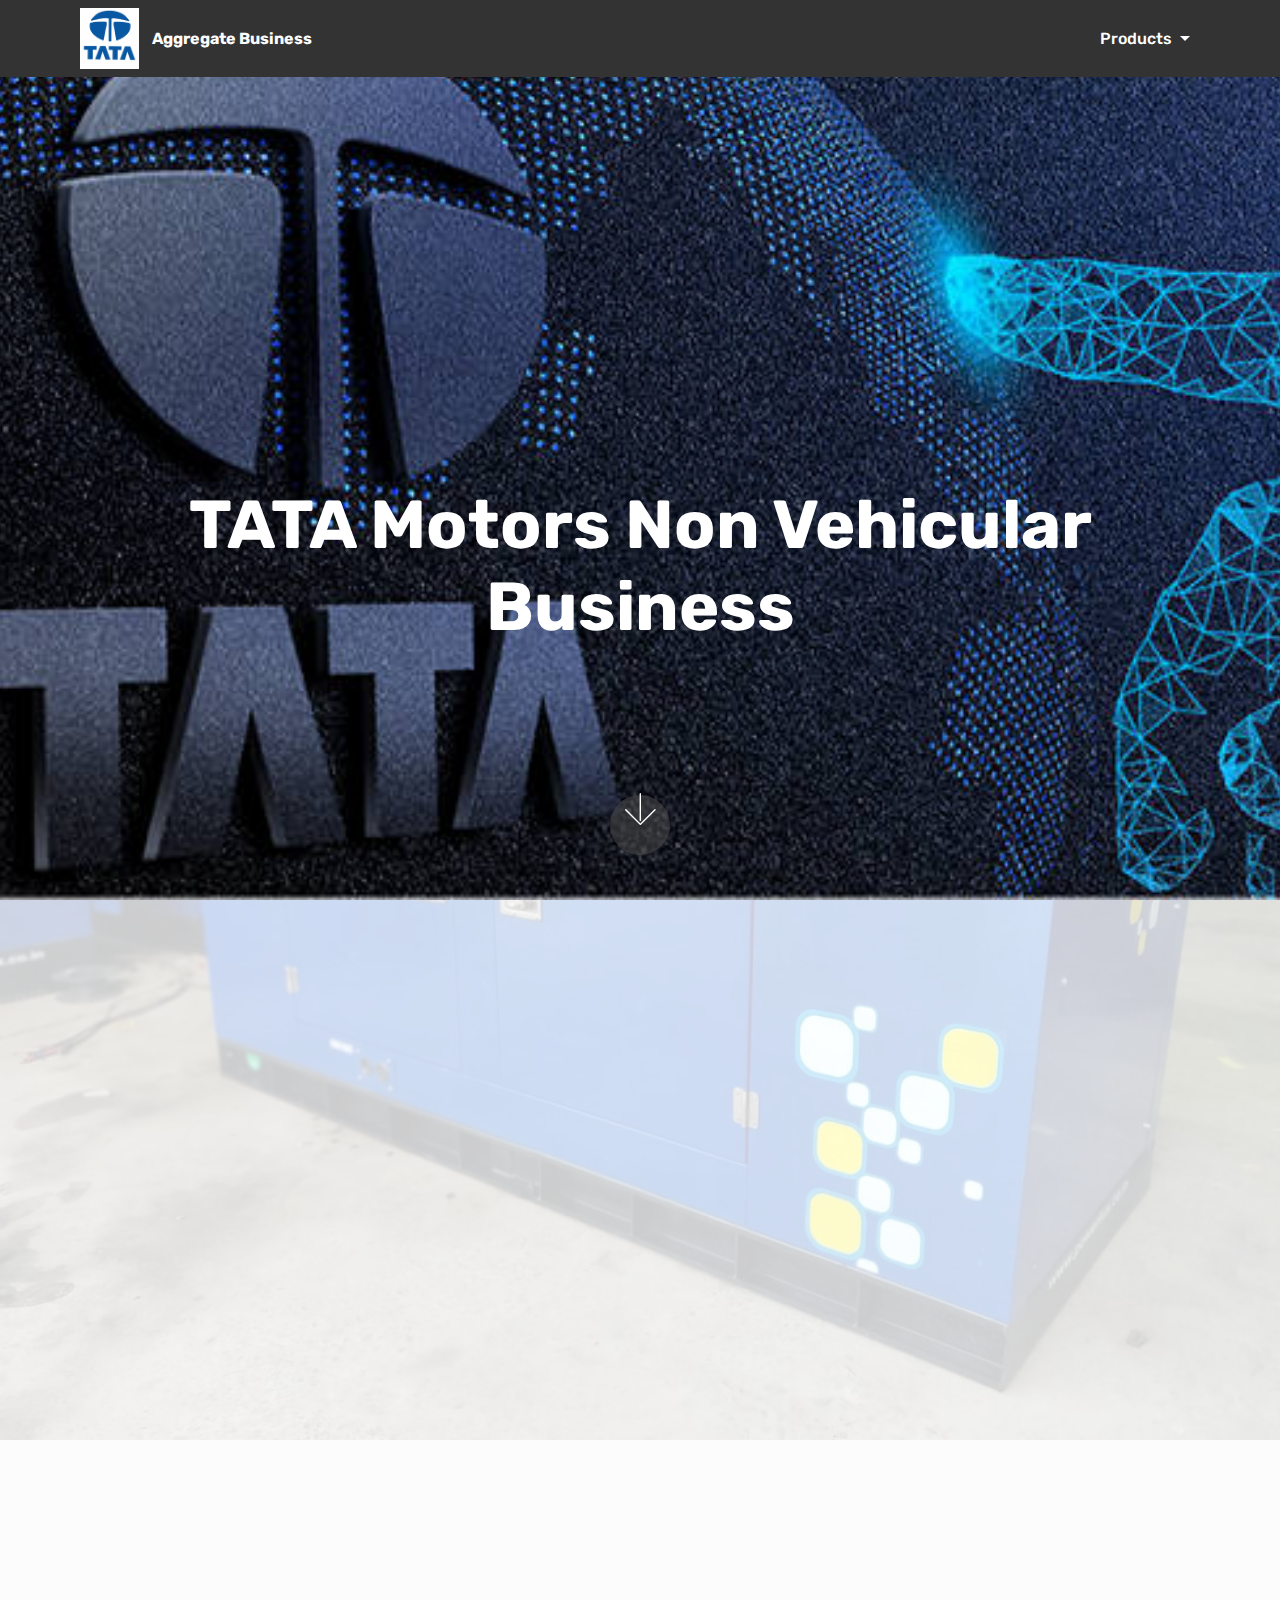
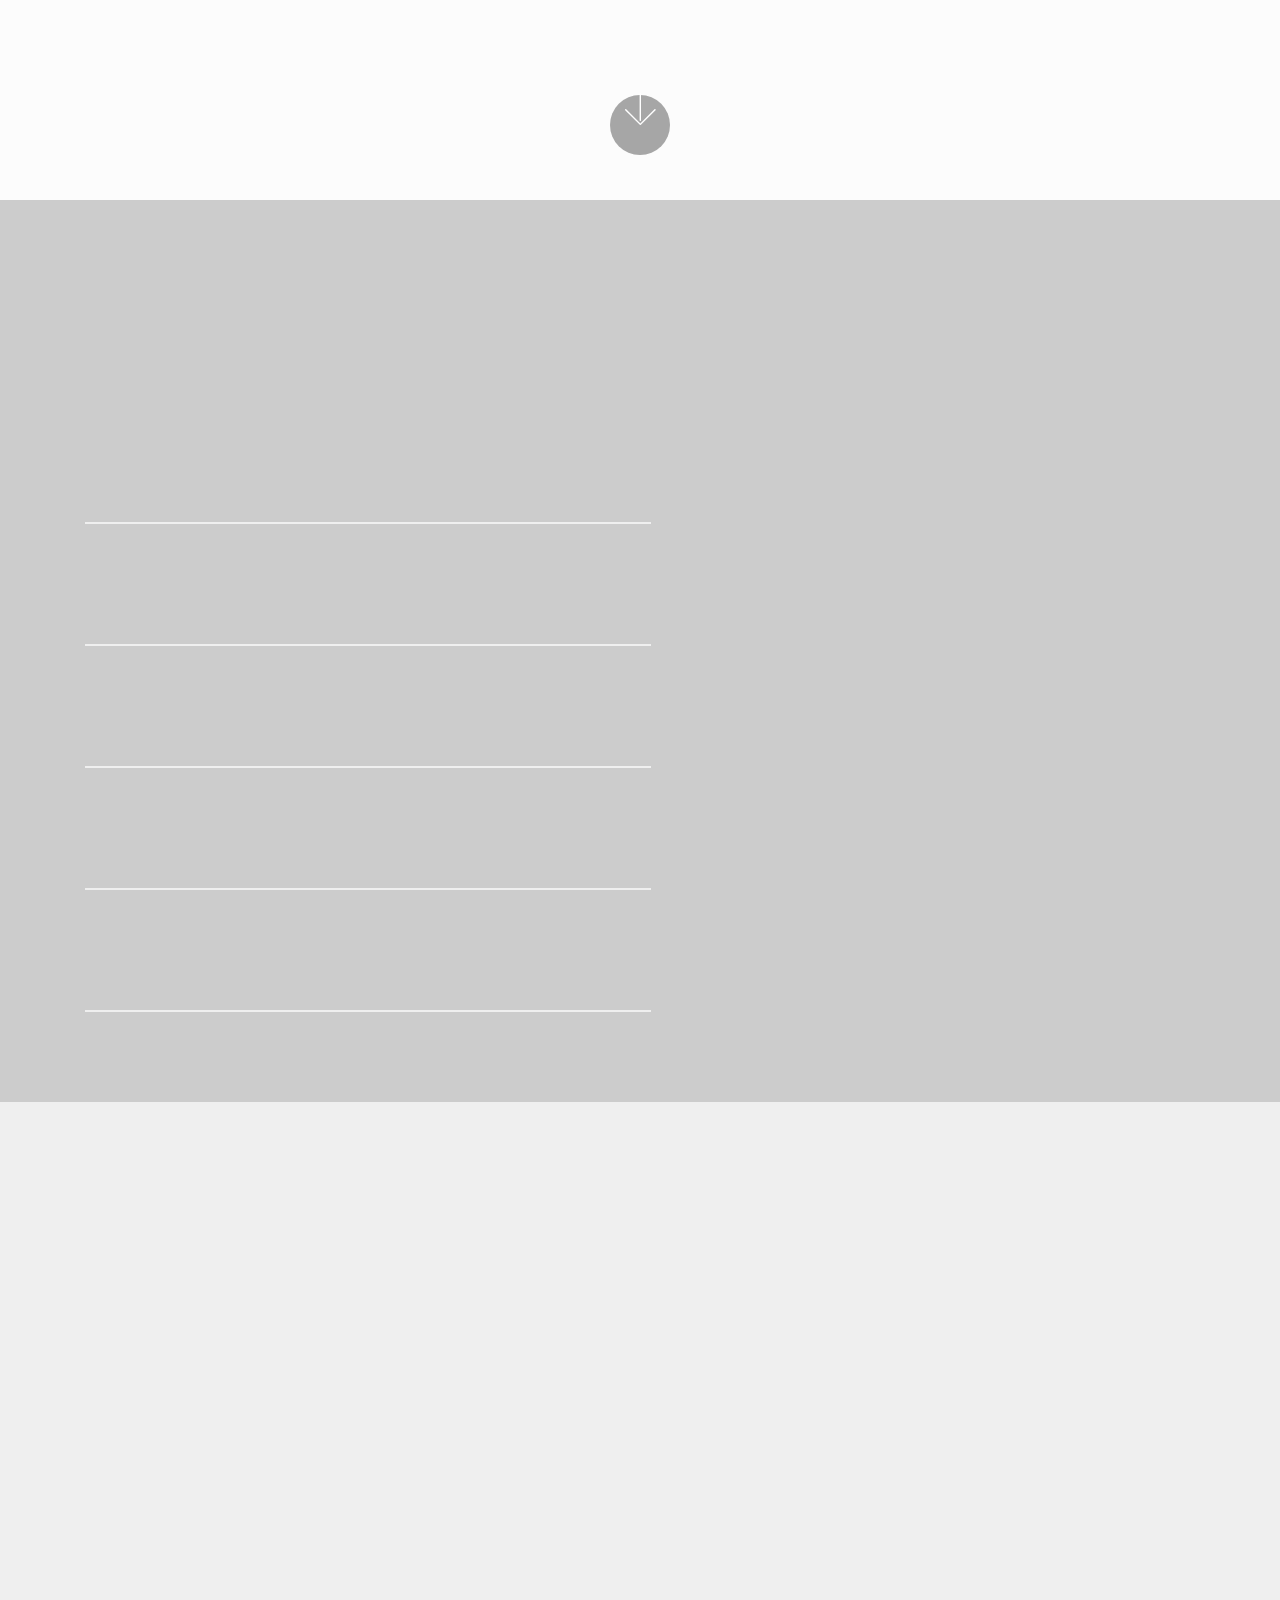
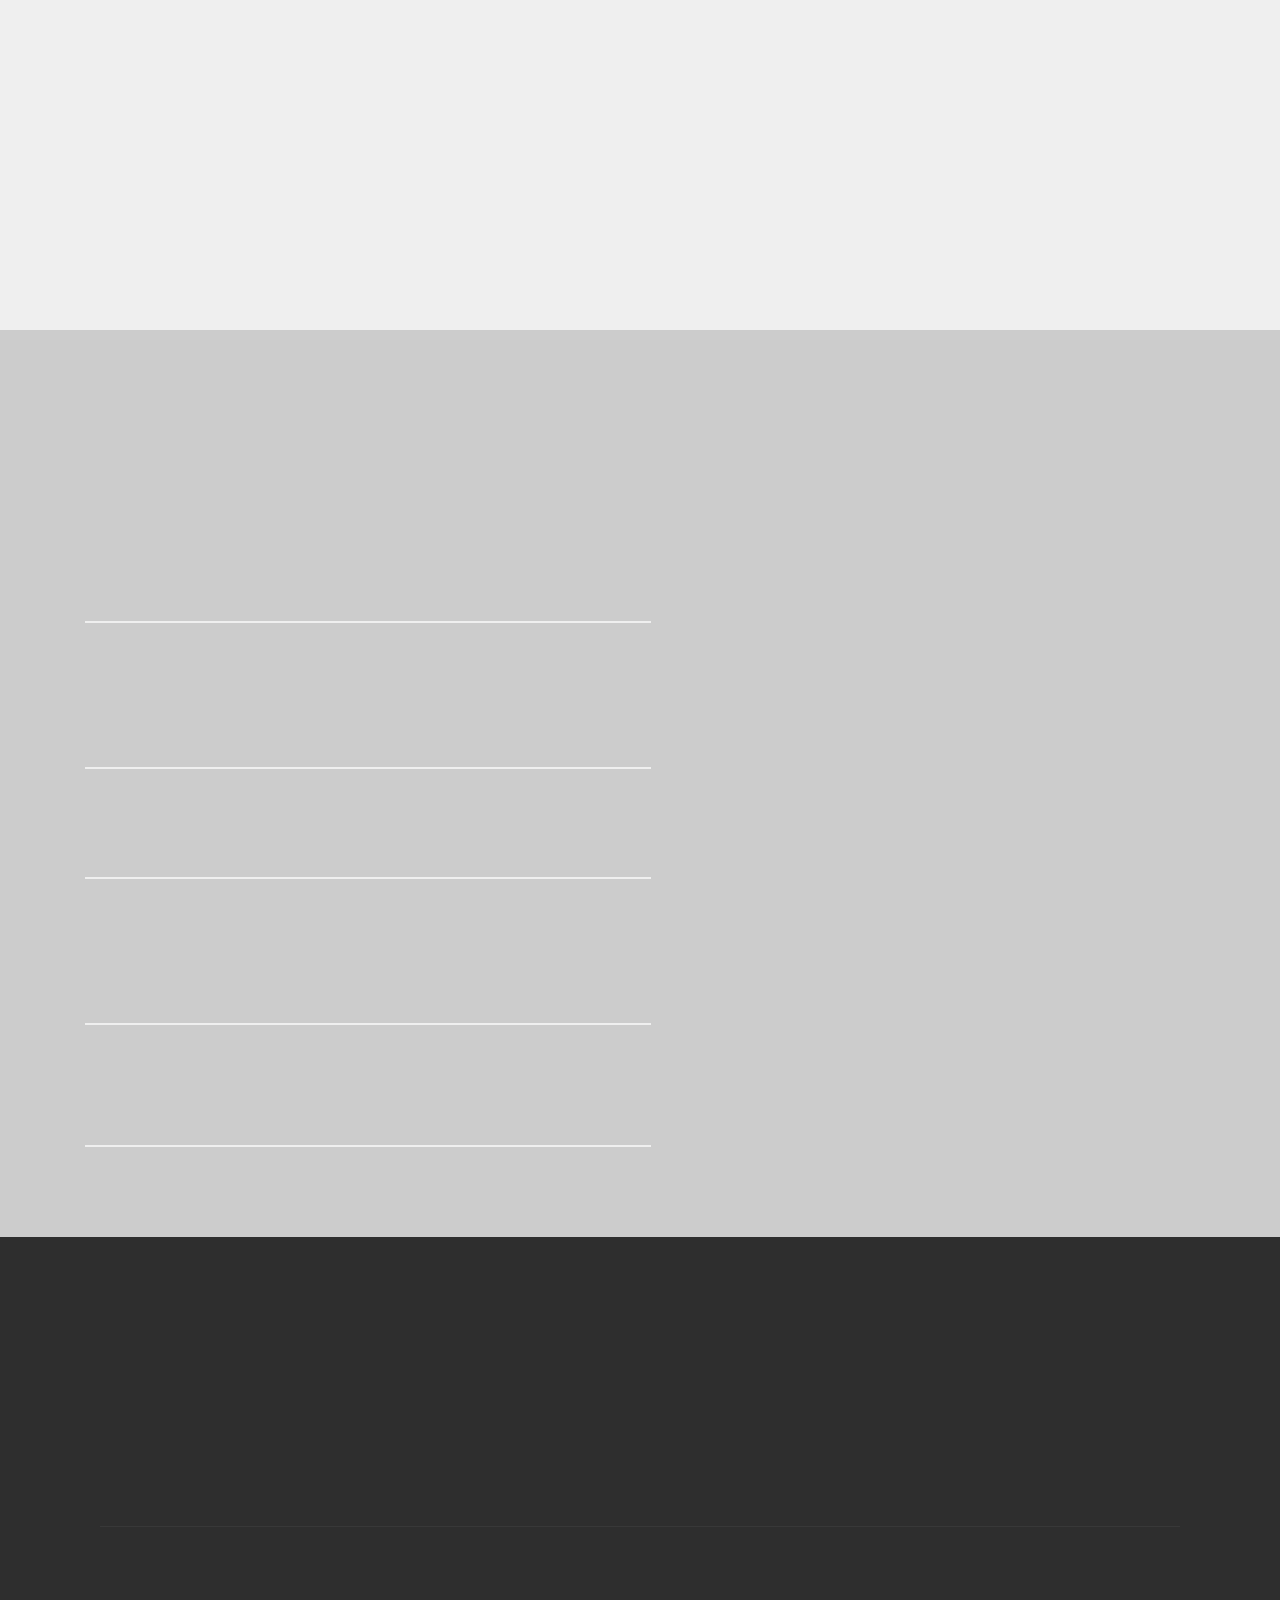
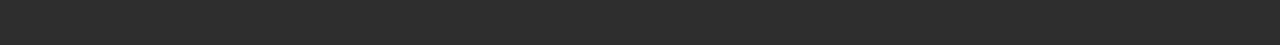
<file: index.html>
<!DOCTYPE html>
<html  >
<head>
  <!-- Site made with Mobirise Website Builder v4.10.3, https://mobirise.com -->
  <meta charset="UTF-8">
  <meta http-equiv="X-UA-Compatible" content="IE=edge">
  <meta name="generator" content="Mobirise v4.10.3, mobirise.com">
  <meta name="viewport" content="width=device-width, initial-scale=1, minimum-scale=1">
  <link rel="shortcut icon" href="assets/images/tata-logo-128x131.png" type="image/x-icon">
  <meta name="description" content="">
  
  <title>Home</title>
  <link rel="stylesheet" href="assets/web/assets/mobirise-icons/mobirise-icons.css">
  <link rel="stylesheet" href="assets/tether/tether.min.css">
  <link rel="stylesheet" href="assets/bootstrap/css/bootstrap.min.css">
  <link rel="stylesheet" href="assets/bootstrap/css/bootstrap-grid.min.css">
  <link rel="stylesheet" href="assets/bootstrap/css/bootstrap-reboot.min.css">
  <link rel="stylesheet" href="assets/socicon/css/styles.css">
  <link rel="stylesheet" href="assets/animatecss/animate.min.css">
  <link rel="stylesheet" href="assets/dropdown/css/style.css">
  <link rel="stylesheet" href="assets/theme/css/style.css">
  <link rel="stylesheet" href="assets/mobirise/css/mbr-additional.css" type="text/css">
  
  
  
</head>
<body>
  <section class="menu cid-qTkzRZLJNu" once="menu" id="menu1-0">

    

    <nav class="navbar navbar-expand beta-menu navbar-dropdown align-items-center navbar-fixed-top navbar-toggleable-sm">
        <button class="navbar-toggler navbar-toggler-right" type="button" data-toggle="collapse" data-target="#navbarSupportedContent" aria-controls="navbarSupportedContent" aria-expanded="false" aria-label="Toggle navigation">
            <div class="hamburger">
                <span></span>
                <span></span>
                <span></span>
                <span></span>
            </div>
        </button>
        <div class="menu-logo">
            <div class="navbar-brand">
                <span class="navbar-logo">
                    <a href="https://www.tgpindia.com/axleandtrailercomponents/">
                         <img src="assets/images/tata-logo-128x131.png" alt="Mobirise" title="" style="height: 3.8rem;">
                    </a>
                </span>
                <span class="navbar-caption-wrap"><a class="navbar-caption text-white display-4" href="https://mobirise.co">Aggregate Business</a></span>
            </div>
        </div>
        <div class="collapse navbar-collapse" id="navbarSupportedContent">
            <ul class="navbar-nav nav-dropdown nav-right" data-app-modern-menu="true"><li class="nav-item dropdown">
                    <a class="nav-link link text-white dropdown-toggle display-4" href="https://mobirise.co" data-toggle="dropdown-submenu" aria-expanded="false">
                        &nbsp; &nbsp; &nbsp; &nbsp; &nbsp; &nbsp; &nbsp; &nbsp; &nbsp; &nbsp; &nbsp; &nbsp; &nbsp; &nbsp; &nbsp;Products&nbsp;</a><div class="dropdown-menu"><a class="text-white dropdown-item display-4" href="https://d1vyak.github.io/G1">Gensets</a><a class="text-white dropdown-item display-4" href="https://mobirise.co" aria-expanded="false">Industrial Engines</a><a class="text-white dropdown-item display-4" href="https://mobirise.co" aria-expanded="false">Axles and Trailer Componens</a></div>
                </li></ul>
            
        </div>
    </nav>
</section>

<section class="engine"><a href="https://mobirise.info/z">best html templates</a></section><section class="cid-qTkA127IK8 mbr-fullscreen mbr-parallax-background" id="header2-1">

    

    

    <div class="container align-center">
        <div class="row justify-content-md-center">
            <div class="mbr-white col-md-10">
                <h1 class="mbr-section-title mbr-bold pb-3 mbr-fonts-style display-1"><br><br><br><br>TATA Motors Non Vehicular Business</h1>
                
                <p class="mbr-text pb-3 mbr-fonts-style display-5">&nbsp;</p>
                
            </div>
        </div>
    </div>
    <div class="mbr-arrow hidden-sm-down" aria-hidden="true">
        <a href="#next">
            <i class="mbri-down mbr-iconfont"></i>
        </a>
    </div>
</section>

<section class="header9 cid-rsMnyYGil4 mbr-fullscreen mbr-parallax-background" id="header9-5">

    

    <div class="mbr-overlay" style="opacity: 0.8; background-color: rgb(255, 255, 255);">
    </div>

    <div class="container">
        <div class="media-container-column mbr-white col-lg-8 col-md-10">
            <h1 class="mbr-section-title align-left mbr-bold pb-3 mbr-fonts-style display-1">INTRODUCTION</h1>
            <h3 class="mbr-section-subtitle align-left mbr-light pb-3 mbr-fonts-style display-2"><strong>
                Gensets , Industrial Engines and Trailer axles</strong></h3>
            <p class="mbr-text align-left pb-3 mbr-fonts-style display-5">TATA Motors fuel efficient Genset engines, industrial engines and trailer axles have been used by industries from all across India and around the world for high performanece and long life.<br></p>
            
        </div>
    </div>

    <div class="mbr-arrow hidden-sm-down" aria-hidden="true">
        <a href="#next">
            <i class="mbri-down mbr-iconfont"></i>
        </a>
    </div>
</section>

<section class="counters4 counters cid-rsYi2MW0Hy" id="counters4-9">

    

    

    <div class="container pt-4 mt-2">
        <h2 class="mbr-section-title pb-3 align-center mbr-fonts-style display-2"><strong>GENSETS</strong></h2>
        <h3 class="mbr-section-subtitle pb-5 align-center mbr-fonts-style display-5">Fuel efficient, high performance and long lasting Gensets to ensure a<br>hassle free and efficient power supply to you.</h3>
        <div class="media-container-row">
            <div class="media-block m-auto" style="width: 49%;">
                <div class="mbr-figure">
                    <img src="assets/images/genset-1024x768.jpg" alt="" title="">
                </div>
            </div>
            <div class="cards-block">
                <div class="cards-container">
                    <div class="card px-3 align-left col-12">
                        <div class="panel-item p-4 d-flex align-items-start">
                            <div class="card-img pr-3">
                                <h3 class="img-text d-flex align-items-center justify-content-center">
                                    1
                                </h3>
                            </div>
                            <div class="card-text">
                                <h4 class="mbr-content-title mbr-bold mbr-fonts-style display-7">Robust and Compact Design</h4>
                                <p class="mbr-content-text mbr-fonts-style display-7">Minimising the logistics cost and time.</p>
                            </div>
                        </div>
                    </div>
                    <div class="card px-3 align-left col-12">
                        <div class="panel-item p-4 d-flex align-items-start">
                            <div class="card-img pr-3">
                                <h3 class="img-text d-flex align-items-center justify-content-center">
                                    2
                                </h3>
                            </div>
                            <div class="card-text">
                                <h4 class="mbr-content-title mbr-bold mbr-fonts-style display-7">Cost Effective</h4>
                                <p class="mbr-content-text mbr-fonts-style display-7">Makes this product range cost efficient and highly competitve.</p>
                            </div>
                        </div>
                    </div>
                    <div class="card px-3 align-left col-12">
                        <div class="panel-item p-4 d-flex align-items-start">
                            <div class="card-img pr-3">
                                <h3 class="img-text d-flex align-items-center justify-content-center">
                                    3
                                </h3>
                            </div>
                            <div class="card-text">
                                <h4 class="mbr-content-title mbr-bold mbr-fonts-style display-7">Easy Maintenance</h4>
                                <p class="mbr-content-text mbr-fonts-style display-7">Reduced Operatonal costs and Servicing.</p>
                            </div>
                        </div>
                    </div>
                    <div class="card px-3 align-left col-12">
                        <div class="panel-item p-4 d-flex align-items-start">
                            <div class="card-img pr-3">
                                <h3 class="img-text d-flex align-items-center justify-content-center">
                                    4
                                </h3>
                            </div>
                            <div class="card-texts">
                                <h4 class="mbr-content-title mbr-bold mbr-fonts-style display-7">Genuine Engine Parts</h4>
                                <p class="mbr-content-text mbr-fonts-style display-7">Reliable use and long service life of equipment.</p>
                            </div>
                        </div>
                    </div>
                </div>
            </div>
        </div>
    </div>
</section>

<section class="counters4 counters cid-rsYo7FH1FH" id="counters4-a">

    

    

    <div class="container pt-4 mt-2">
        <h2 class="mbr-section-title pb-3 align-center mbr-fonts-style display-2"><strong>INDUSTRIAL ENGINES</strong></h2>
        <h3 class="mbr-section-subtitle pb-5 align-center mbr-fonts-style display-5">
            Specially designed to suit your requirements as well as <br>provide competitive advantage&nbsp;</h3>
        <div class="media-container-row">
            <div class="media-block m-auto" style="width: 49%;">
                <div class="mbr-figure">
                    <img src="assets/images/tata-marine-engine-500x301.jpg" alt="" title="">
                </div>
            </div>
            <div class="cards-block">
                <div class="cards-container">
                    <div class="card px-3 align-left col-12">
                        <div class="panel-item p-4 d-flex align-items-start">
                            <div class="card-img pr-3">
                                <h3 class="img-text d-flex align-items-center justify-content-center">
                                    1
                                </h3>
                            </div>
                            <div class="card-text">
                                <h4 class="mbr-content-title mbr-bold mbr-fonts-style display-7">Honest and Dependable</h4>
                                <p class="mbr-content-text mbr-fonts-style display-7">
                                    Lorem ipsum dolor sit amet, consectetur adipisicing elit. Recusandae cupiditate rerum ipsum tempora vero.</p>
                            </div>
                        </div>
                    </div>
                    <div class="card px-3 align-left col-12">
                        <div class="panel-item p-4 d-flex align-items-start">
                            <div class="card-img pr-3">
                                <h3 class="img-text d-flex align-items-center justify-content-center">
                                    2
                                </h3>
                            </div>
                            <div class="card-text">
                                <h4 class="mbr-content-title mbr-bold mbr-fonts-style display-7">We Are Always Improving</h4>
                                <p class="mbr-content-text mbr-fonts-style display-7">
                                    Lorem ipsum dolor sit amet, consectetur adipisicing elit.
                                </p>
                            </div>
                        </div>
                    </div>
                    <div class="card px-3 align-left col-12">
                        <div class="panel-item p-4 d-flex align-items-start">
                            <div class="card-img pr-3">
                                <h3 class="img-text d-flex align-items-center justify-content-center">
                                    3
                                </h3>
                            </div>
                            <div class="card-text">
                                <h4 class="mbr-content-title mbr-bold mbr-fonts-style display-7">We Are Passionate</h4>
                                <p class="mbr-content-text mbr-fonts-style display-7">
                                        Lorem ipsum dolor sit amet, consectetur adipisicing elit. Recusandae cupiditate rerum ipsum tempora vero.</p>
                            </div>
                        </div>
                    </div>
                    
                </div>
            </div>
        </div>
    </div>
</section>

<section class="counters4 counters cid-rsYo7ZPBFh" id="counters4-b">

    

    

    <div class="container pt-4 mt-2">
        <h2 class="mbr-section-title pb-3 align-center mbr-fonts-style display-2"><strong>TRAILER AXLES</strong></h2>
        <h3 class="mbr-section-subtitle pb-5 align-center mbr-fonts-style display-5">Long Lasting, Environment-friendly Trailer Axles</h3>
        <div class="media-container-row">
            <div class="media-block m-auto" style="width: 49%;">
                <div class="mbr-figure">
                    <img src="assets/images/tata-tralier-axle-500x500.jpg" alt="" title="">
                </div>
            </div>
            <div class="cards-block">
                <div class="cards-container">
                    <div class="card px-3 align-left col-12">
                        <div class="panel-item p-4 d-flex align-items-start">
                            <div class="card-img pr-3">
                                <h3 class="img-text d-flex align-items-center justify-content-center">
                                    1
                                </h3>
                            </div>
                            <div class="card-text">
                                <h4 class="mbr-content-title mbr-bold mbr-fonts-style display-7">Weight Advantages</h4>
                                <p class="mbr-content-text mbr-fonts-style display-7">TATA Axles and trailers are lightest in its category. Hence Custome benefits from Increased payload for the vehicle and Higher fuel Mileage</p>
                            </div>
                        </div>
                    </div>
                    <div class="card px-3 align-left col-12">
                        <div class="panel-item p-4 d-flex align-items-start">
                            <div class="card-img pr-3">
                                <h3 class="img-text d-flex align-items-center justify-content-center">
                                    2
                                </h3>
                            </div>
                            <div class="card-text">
                                <h4 class="mbr-content-title mbr-bold mbr-fonts-style display-7">Better Tyre Life</h4>
                                <p class="mbr-content-text mbr-fonts-style display-7">Proper tyre alignment and even wearing of tyres</p>
                            </div>
                        </div>
                    </div>
                    <div class="card px-3 align-left col-12">
                        <div class="panel-item p-4 d-flex align-items-start">
                            <div class="card-img pr-3">
                                <h3 class="img-text d-flex align-items-center justify-content-center">
                                    3
                                </h3>
                            </div>
                            <div class="card-text">
                                <h4 class="mbr-content-title mbr-bold mbr-fonts-style display-7">Safety on Road</h4>
                                <p class="mbr-content-text mbr-fonts-style display-7">
                                        Most efficient braking. Equipped with Type 24 booster with fail-safe system. It also prevents toppling of vehicle on sudden braking at high speeds.</p>
                            </div>
                        </div>
                    </div>
                    <div class="card px-3 align-left col-12">
                        <div class="panel-item p-4 d-flex align-items-start">
                            <div class="card-img pr-3">
                                <h3 class="img-text d-flex align-items-center justify-content-center">
                                    4
                                </h3>
                            </div>
                            <div class="card-texts">
                                <h4 class="mbr-content-title mbr-bold mbr-fonts-style display-7">Long Lasting Grease</h4>
                                <p class="mbr-content-text mbr-fonts-style display-7">Long lasting synthetic grease (1.25 lakh kms) is used in all trailer axles</p>
                            </div>
                        </div>
                    </div>
                </div>
            </div>
        </div>
    </div>
</section>

<section class="cid-rsYZxgNHmx" id="footer1-l">

    

    

    <div class="container">
        <div class="media-container-row content text-white">
            <div class="col-12 col-md-3">
                <div class="media-wrap">
                    <a href="https://mobirise.co/">
                        <img src="assets/images/tata-logo-192x196.png" alt="Mobirise" title="">
                    </a>
                </div>
            </div>
            <div class="col-12 col-md-3 mbr-fonts-style display-7">
                <h5 class="pb-3">
                    Address
                </h5>
                <p class="mbr-text">Commercial Vehicle Business Unit, Teen Haath Naka, Gyan Sadhana College Service Road, Thane-400 604, Maharashtra.</p>
            </div>
            <div class="col-12 col-md-3 mbr-fonts-style display-7">
                <h5 class="pb-3">
                    Contacts
                </h5>
                <p class="mbr-text">Website: www.tatamotors.com<br>Tel: +91 22 6792 7272&nbsp;<br>Fax: +91 22 6792 7127</p>
            </div>
            <div class="col-12 col-md-3 mbr-fonts-style display-7">
                <h5 class="pb-3">
                    Links
                </h5>
                <p class="mbr-text"><a href="http://www.tgpindia.com/propower/">TATA Pro Power</a><br><a href="http://www.tgpindia.com/axleandtrailercomponents/">TATA Motors Axles and Trailer components</a><br>TATA Motors Industrial Engines<a href="http://www.tgpindia.com/propower/"><br></a><br><br></p>
            </div>
        </div>
        <div class="footer-lower">
            <div class="media-container-row">
                <div class="col-sm-12">
                    <hr>
                </div>
            </div>
            <div class="media-container-row mbr-white">
                <div class="col-sm-6 copyright">
                    <p class="mbr-text mbr-fonts-style display-7">&nbsp;</p>
                </div>
                <div class="col-md-6">
                    
                </div>
            </div>
        </div>
    </div>
</section>


  <script src="assets/web/assets/jquery/jquery.min.js"></script>
  <script src="assets/popper/popper.min.js"></script>
  <script src="assets/tether/tether.min.js"></script>
  <script src="assets/bootstrap/js/bootstrap.min.js"></script>
  <script src="assets/smoothscroll/smooth-scroll.js"></script>
  <script src="assets/touchswipe/jquery.touch-swipe.min.js"></script>
  <script src="assets/viewportchecker/jquery.viewportchecker.js"></script>
  <script src="assets/parallax/jarallax.min.js"></script>
  <script src="assets/dropdown/js/script.min.js"></script>
  <script src="assets/theme/js/script.js"></script>
  
  
  <input name="animation" type="hidden">
  </body>
</html>
</file>
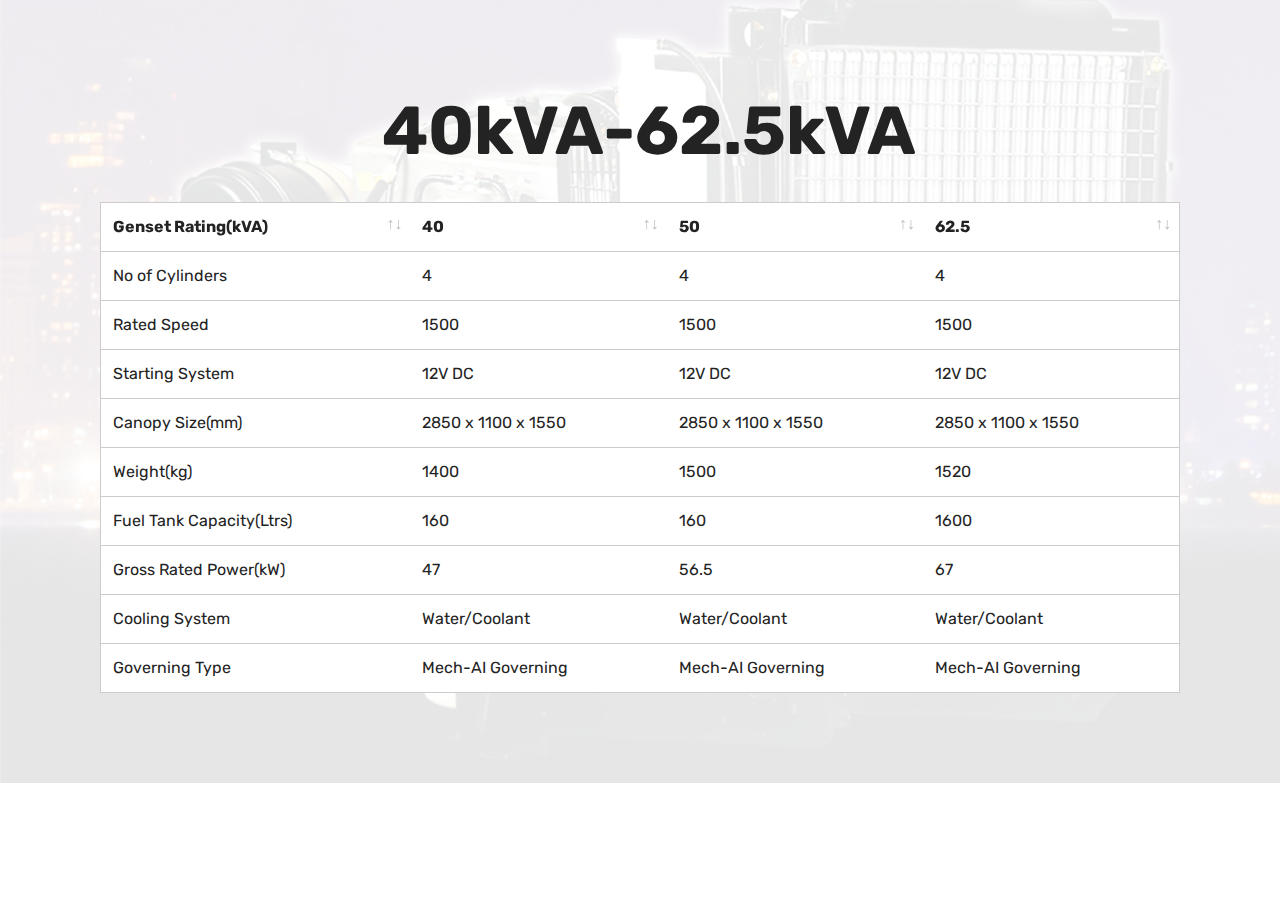
<file: page1.html>
<!DOCTYPE html>
<html  >
<head>
  <!-- Site made with Mobirise Website Builder v4.10.3, https://mobirise.com -->
  <meta charset="UTF-8">
  <meta http-equiv="X-UA-Compatible" content="IE=edge">
  <meta name="generator" content="Mobirise v4.10.3, mobirise.com">
  <meta name="viewport" content="width=device-width, initial-scale=1, minimum-scale=1">
  <link rel="shortcut icon" href="assets/images/tata-logo-128x131.png" type="image/x-icon">
  <meta name="description" content="Website Builder Description">
  
  <title>Introduction</title>
  <link rel="stylesheet" href="assets/tether/tether.min.css">
  <link rel="stylesheet" href="assets/bootstrap/css/bootstrap.min.css">
  <link rel="stylesheet" href="assets/bootstrap/css/bootstrap-grid.min.css">
  <link rel="stylesheet" href="assets/bootstrap/css/bootstrap-reboot.min.css">
  <link rel="stylesheet" href="assets/datatables/data-tables.bootstrap4.min.css">
  <link rel="stylesheet" href="assets/animatecss/animate.min.css">
  <link rel="stylesheet" href="assets/theme/css/style.css">
  <link rel="stylesheet" href="assets/mobirise/css/mbr-additional.css" type="text/css">
  
  
  
</head>
<body>
  <section class="section-table cid-rt4c2ntuh8 mbr-parallax-background" id="table1-n">

  
  <div class="mbr-overlay" style="opacity: 0.9; background-color: rgb(255, 255, 255);">
  </div>
  <div class="container container-table">
      <h2 class="mbr-section-title mbr-fonts-style align-center pb-3 display-1">&nbsp;&nbsp;<strong>40kVA-62.5kVA</strong>&nbsp;</h2>
      
      <div class="table-wrapper">
        <div class="container">
          
        </div>

        <div class="container scroll">
          <table class="table" cellspacing="0">
            <thead>
              <tr class="table-heads ">
                  
                  
                  
                  
              <th class="head-item mbr-fonts-style display-7">Genset Rating(kVA)</th><th class="head-item mbr-fonts-style display-7">40</th><th class="head-item mbr-fonts-style display-7">50</th><th class="head-item mbr-fonts-style display-7">
                      62.5</th></tr>
            </thead>

            <tbody>
              
              
              
              
            <tr> 
                
                
                
                
              <td class="body-item mbr-fonts-style display-7">No of Cylinders</td><td class="body-item mbr-fonts-style display-7">4</td><td class="body-item mbr-fonts-style display-7">4</td><td class="body-item mbr-fonts-style display-7">4</td></tr><tr>
                
                
                
                
              <td class="body-item mbr-fonts-style display-7">Rated Speed</td><td class="body-item mbr-fonts-style display-7">1500</td><td class="body-item mbr-fonts-style display-7">1500</td><td class="body-item mbr-fonts-style display-7">1500</td></tr><tr>
                
                
                
                
              <td class="body-item mbr-fonts-style display-7">Starting System</td><td class="body-item mbr-fonts-style display-7">12V DC</td><td class="body-item mbr-fonts-style display-7">12V DC</td><td class="body-item mbr-fonts-style display-7">12V DC</td></tr><tr>
                
                
                
                
              <td class="body-item mbr-fonts-style display-7">Canopy Size(mm)</td><td class="body-item mbr-fonts-style display-7">2850 x 1100 x 1550</td><td class="body-item mbr-fonts-style display-7">2850 x 1100 x 1550</td><td class="body-item mbr-fonts-style display-7">2850 x 1100 x 1550</td></tr><tr>
                
                
                
                
              <td class="body-item mbr-fonts-style display-7">Weight(kg)</td><td class="body-item mbr-fonts-style display-7">1400</td><td class="body-item mbr-fonts-style display-7">1500</td><td class="body-item mbr-fonts-style display-7">1520</td></tr><tr>
                
                
                
                
              <td class="body-item mbr-fonts-style display-7">Fuel Tank Capacity(Ltrs)</td><td class="body-item mbr-fonts-style display-7">160</td><td class="body-item mbr-fonts-style display-7">160</td><td class="body-item mbr-fonts-style display-7">1600</td></tr><tr>
                
                
                
                
              <td class="body-item mbr-fonts-style display-7">Gross Rated Power(kW)</td><td class="body-item mbr-fonts-style display-7">47</td><td class="body-item mbr-fonts-style display-7">56.5</td><td class="body-item mbr-fonts-style display-7">67</td></tr><tr>
                
                
                
                
              <td class="body-item mbr-fonts-style display-7">Cooling System</td><td class="body-item mbr-fonts-style display-7">Water/Coolant</td><td class="body-item mbr-fonts-style display-7">Water/Coolant</td><td class="body-item mbr-fonts-style display-7">Water/Coolant</td></tr><tr>
                
                
                
                
              <td class="body-item mbr-fonts-style display-7">Governing Type</td><td class="body-item mbr-fonts-style display-7">Mech-AI Governing</td><td class="body-item mbr-fonts-style display-7">Mech-AI Governing</td><td class="body-item mbr-fonts-style display-7">Mech-AI Governing</td></tr></tbody>
          </table>
        </div>
        <div class="container table-info-container">
          
        </div>
      </div>
    </div>
</section>


  <section class="engine"><a href="https://mobirise.info/e">make a website for free</a></section><script src="assets/web/assets/jquery/jquery.min.js"></script>
  <script src="assets/popper/popper.min.js"></script>
  <script src="assets/tether/tether.min.js"></script>
  <script src="assets/bootstrap/js/bootstrap.min.js"></script>
  <script src="assets/smoothscroll/smooth-scroll.js"></script>
  <script src="assets/datatables/jquery.data-tables.min.js"></script>
  <script src="assets/datatables/data-tables.bootstrap4.min.js"></script>
  <script src="assets/parallax/jarallax.min.js"></script>
  <script src="assets/viewportchecker/jquery.viewportchecker.js"></script>
  <script src="assets/theme/js/script.js"></script>
  
  
  <input name="animation" type="hidden">
  </body>
</html>
</file>
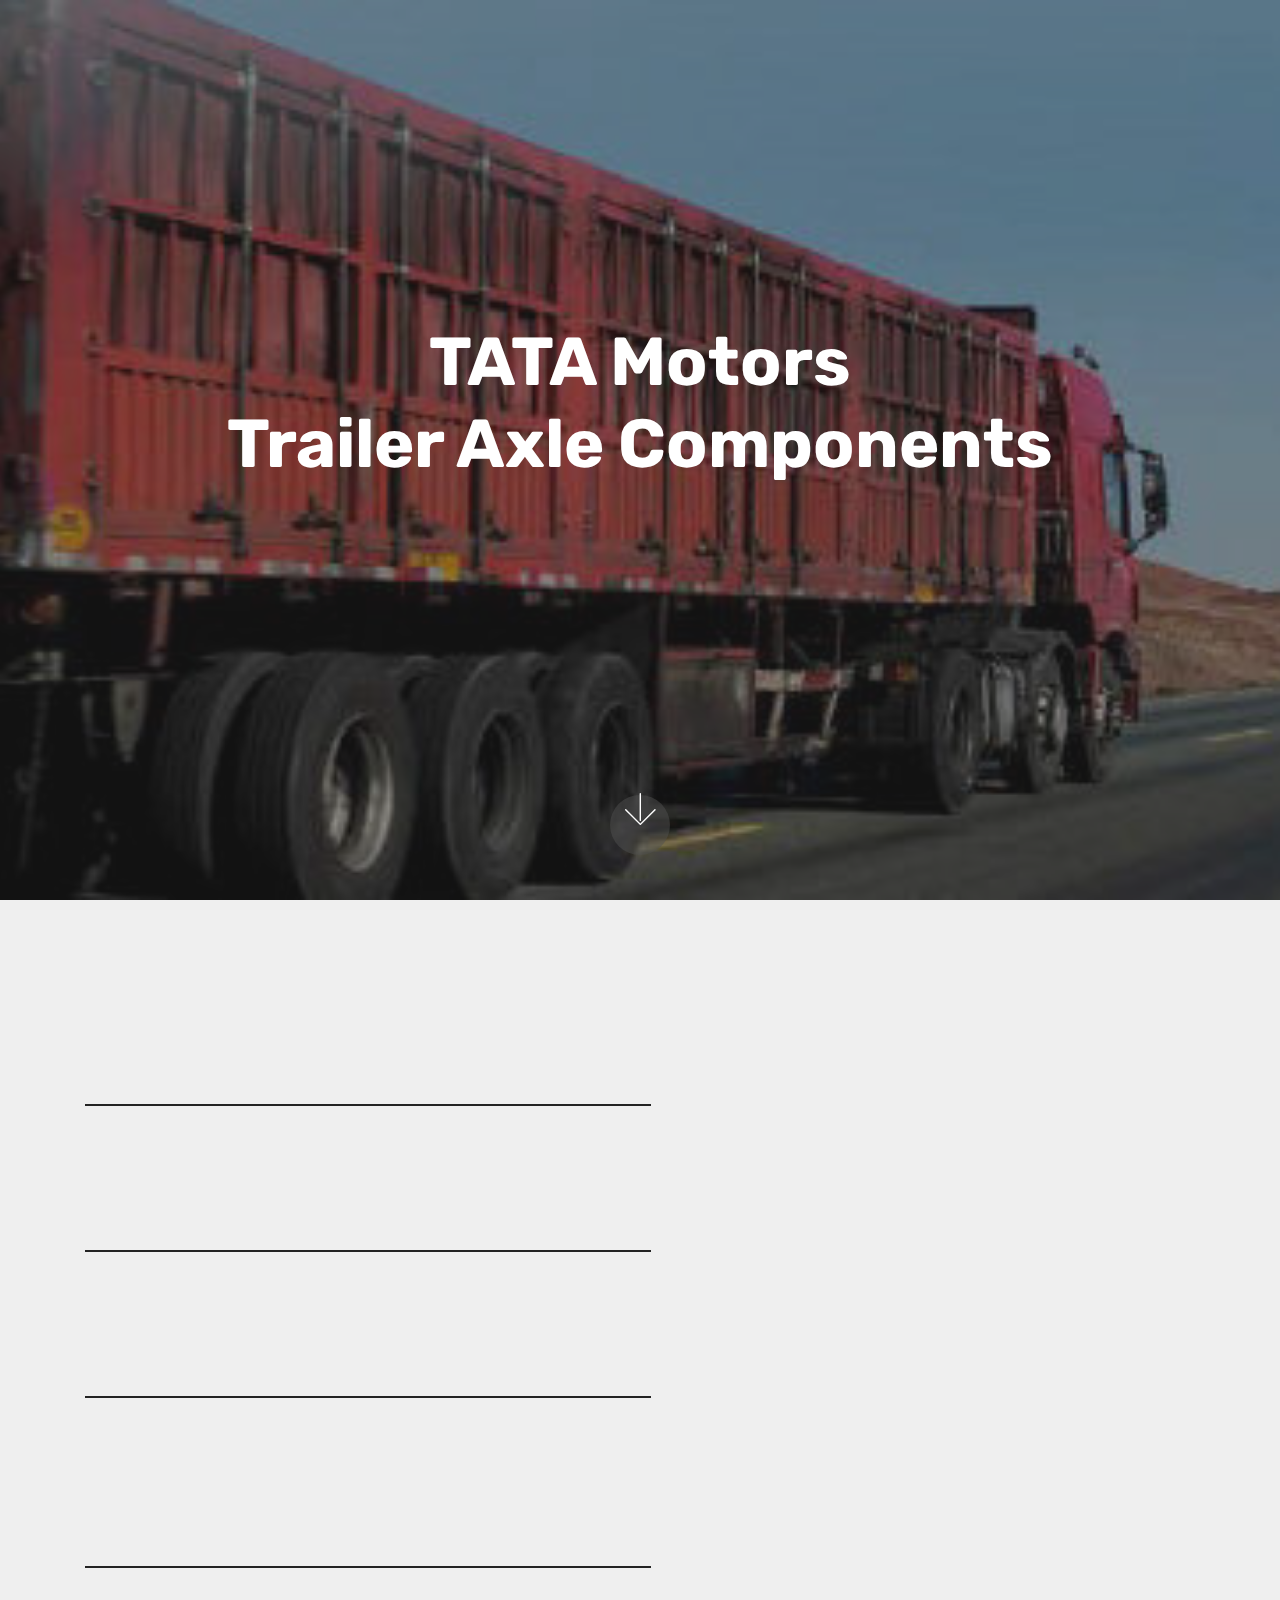
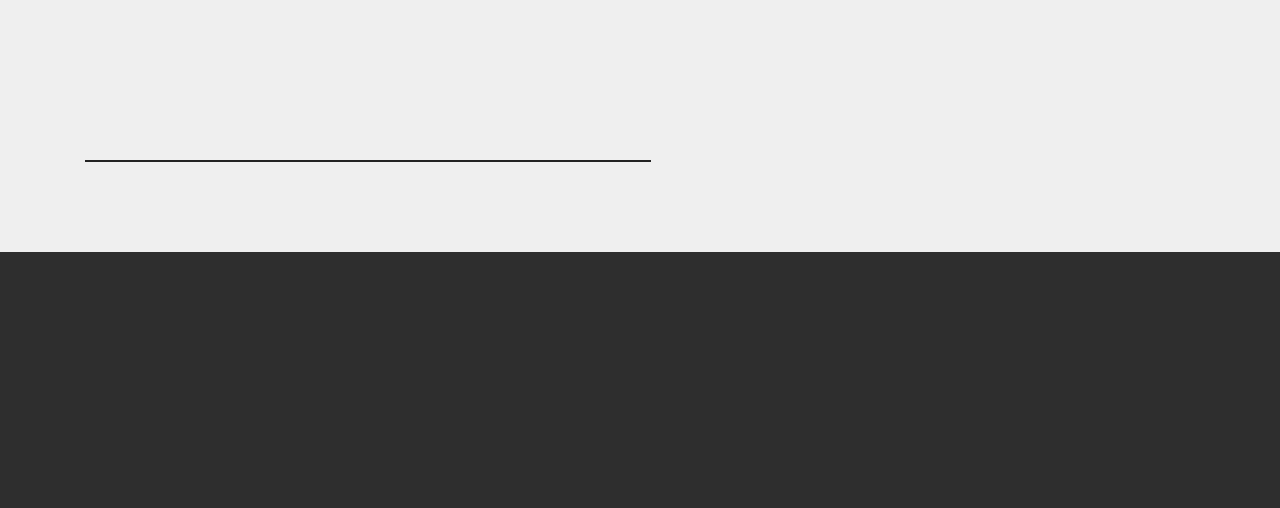
<file: page2.html>
<!DOCTYPE html>
<html  >
<head>
  <!-- Site made with Mobirise Website Builder v4.10.3, https://mobirise.com -->
  <meta charset="UTF-8">
  <meta http-equiv="X-UA-Compatible" content="IE=edge">
  <meta name="generator" content="Mobirise v4.10.3, mobirise.com">
  <meta name="viewport" content="width=device-width, initial-scale=1, minimum-scale=1">
  <link rel="shortcut icon" href="assets/images/tata-logo-128x131.png" type="image/x-icon">
  <meta name="description" content="Web Generator Description">
  
  <title>trailer axle key components</title>
  <link rel="stylesheet" href="assets/web/assets/mobirise-icons/mobirise-icons.css">
  <link rel="stylesheet" href="assets/tether/tether.min.css">
  <link rel="stylesheet" href="assets/bootstrap/css/bootstrap.min.css">
  <link rel="stylesheet" href="assets/bootstrap/css/bootstrap-grid.min.css">
  <link rel="stylesheet" href="assets/bootstrap/css/bootstrap-reboot.min.css">
  <link rel="stylesheet" href="assets/socicon/css/styles.css">
  <link rel="stylesheet" href="assets/animatecss/animate.min.css">
  <link rel="stylesheet" href="assets/theme/css/style.css">
  <link rel="stylesheet" href="assets/mobirise/css/mbr-additional.css" type="text/css">
  
  
  
</head>
<body>
  <section class="cid-rtgjBblsg5 mbr-fullscreen mbr-parallax-background" id="header2-16">

    

    <div class="mbr-overlay" style="opacity: 0.5; background-color: rgb(35, 35, 35);"></div>

    <div class="container align-center">
        <div class="row justify-content-md-center">
            <div class="mbr-white col-md-10">
                <h1 class="mbr-section-title mbr-bold pb-3 mbr-fonts-style display-1">TATA Motors<br>Trailer Axle Components</h1>
                
                <p class="mbr-text pb-3 mbr-fonts-style display-5">&nbsp;</p>
                
            </div>
        </div>
    </div>
    <div class="mbr-arrow hidden-sm-down" aria-hidden="true">
        <a href="#next">
            <i class="mbri-down mbr-iconfont"></i>
        </a>
    </div>
</section>

<section class="engine"><a href="https://mobirise.info/g">how to build a website</a></section><section class="counters4 counters cid-rtgjE8MiPn" id="counters4-17">

    

    

    <div class="container pt-4 mt-2">
        <h2 class="mbr-section-title pb-3 align-center mbr-fonts-style display-2"><strong>Key Components</strong></h2>
        
        <div class="media-container-row">
            <div class="media-block m-auto" style="width: 49%;">
                <div class="mbr-figure">
                    <img src="assets/images/tapic-366x263.jpg" alt="" title="">
                </div>
            </div>
            <div class="cards-block">
                <div class="cards-container">
                    <div class="card px-3 align-left col-12">
                        <div class="panel-item p-4 d-flex align-items-start">
                            <div class="card-img pr-3">
                                <h3 class="img-text d-flex align-items-center justify-content-center">
                                    1
                                </h3>
                            </div>
                            <div class="card-text">
                                <h4 class="mbr-content-title mbr-bold mbr-fonts-style display-7">Sturdy Hubs for smooth running</h4>
                                <p class="mbr-content-text mbr-fonts-style display-7">
                                    Hubs manufactured in state-of-the-art production facility in TATA Motors plants with ISO mounting and Hub Bolt of dis M22</p>
                            </div>
                        </div>
                    </div>
                    <div class="card px-3 align-left col-12">
                        <div class="panel-item p-4 d-flex align-items-start">
                            <div class="card-img pr-3">
                                <h3 class="img-text d-flex align-items-center justify-content-center">
                                    2
                                </h3>
                            </div>
                            <div class="card-text">
                                <h4 class="mbr-content-title mbr-bold mbr-fonts-style display-7">World Class Brakes for higher safety</h4>
                                <p class="mbr-content-text mbr-fonts-style display-7">Heavy Duty and quick release full air brakes of 410mm dia with non asbestos lining for long life and highest level of saefty for trailer and driver.</p>
                            </div>
                        </div>
                    </div>
                    <div class="card px-3 align-left col-12">
                        <div class="panel-item p-4 d-flex align-items-start">
                            <div class="card-img pr-3">
                                <h3 class="img-text d-flex align-items-center justify-content-center">
                                    3
                                </h3>
                            </div>
                            <div class="card-text">
                                <h4 class="mbr-content-title mbr-bold mbr-fonts-style display-7">TATA Genuine Bearings for better tyre life</h4>
                                <p class="mbr-content-text mbr-fonts-style display-7">Premium quality OE bearings provided in following sizes:<br>Inner: OD*ID*Width(mm)-168*95*41<br>Outer: OD*ID*Width(mm)-150*85*38</p>
                            </div>
                        </div>
                    </div>
                    <div class="card px-3 align-left col-12">
                        <div class="panel-item p-4 d-flex align-items-start">
                            <div class="card-img pr-3">
                                <h3 class="img-text d-flex align-items-center justify-content-center">
                                    4
                                </h3>
                            </div>
                            <div class="card-texts">
                                <h4 class="mbr-content-title mbr-bold mbr-fonts-style display-7">
                                    Wheel Rims and OE Quality Tyres</h4>
                                <p class="mbr-content-text mbr-fonts-style display-7">
                                        7.5 inch*20 inch 10 hole alloy Wheel rims with proper material composition and extra hardness in heat-affected zone.<br>OE Quality Tyre of size 10.00*20(16 ply) provided with heavier load carrying and better mileage</p>
                            </div>
                        </div>
                    </div>
                </div>
            </div>
        </div>
    </div>
</section>

<section class="cid-rtgjGlP802" id="footer1-18">

    

    

    <div class="container">
        <div class="media-container-row content text-white">
            <div class="col-12 col-md-3">
                <div class="media-wrap">
                    <a href="https://mobirise.co/">
                        <img src="assets/images/tata-logo-192x196.png" alt="Mobirise" title="">
                    </a>
                </div>
            </div>
            <div class="col-12 col-md-3 mbr-fonts-style display-7">
                <h5 class="pb-3">
                    Address
                </h5>
                <p class="mbr-text">
                    1234 Street Name
                    <br>City, AA 99999
                </p>
            </div>
            <div class="col-12 col-md-3 mbr-fonts-style display-7">
                <h5 class="pb-3">
                    Contacts
                </h5>
                <p class="mbr-text">
                    Email: support@mobirise.com
                    <br>Phone: +1 (0) 000 0000 001
                    <br>Fax: +1 (0) 000 0000 002
                </p>
            </div>
            <div class="col-12 col-md-3 mbr-fonts-style display-7">
                <h5 class="pb-3">
                    Links
                </h5>
                <p class="mbr-text"><a href="http://www.tgpindia.com/axleandtrailercomponents/index.html">TATA Motors Axle and trailer components website</a><br><br></p>
            </div>
        </div>
        
    </div>
</section>


  <script src="assets/web/assets/jquery/jquery.min.js"></script>
  <script src="assets/popper/popper.min.js"></script>
  <script src="assets/tether/tether.min.js"></script>
  <script src="assets/bootstrap/js/bootstrap.min.js"></script>
  <script src="assets/parallax/jarallax.min.js"></script>
  <script src="assets/viewportchecker/jquery.viewportchecker.js"></script>
  <script src="assets/smoothscroll/smooth-scroll.js"></script>
  <script src="assets/theme/js/script.js"></script>
  
  
  <input name="animation" type="hidden">
  </body>
</html>
</file>
<file: assets/web/assets/mobirise-icons/mobirise-icons.css>
@font-face {
  font-family: 'MobiriseIcons';
  src:  url('mobirise-icons.eot?spat4u');
  src:  url('mobirise-icons.eot?spat4u#iefix') format('embedded-opentype'),
    url('mobirise-icons.ttf?spat4u') format('truetype'),
    url('mobirise-icons.woff?spat4u') format('woff'),
    url('mobirise-icons.svg?spat4u#MobiriseIcons') format('svg');
  font-weight: normal;
  font-style: normal;
}

[class^="mbri-"], [class*=" mbri-"] {
  /* use !important to prevent issues with browser extensions that change fonts */
  font-family: MobiriseIcons !important;
  speak: none;
  font-style: normal;
  font-weight: normal;
  font-variant: normal;
  text-transform: none;
  line-height: 1;

  /* Better Font Rendering =========== */
  -webkit-font-smoothing: antialiased;
  -moz-osx-font-smoothing: grayscale;
}

.mbri-add-submenu:before {
  content: "\e900";
}
.mbri-alert:before {
  content: "\e901";
}
.mbri-align-center:before {
  content: "\e902";
}
.mbri-align-justify:before {
  content: "\e903";
}
.mbri-align-left:before {
  content: "\e904";
}
.mbri-align-right:before {
  content: "\e905";
}
.mbri-android:before {
  content: "\e906";
}
.mbri-apple:before {
  content: "\e907";
}
.mbri-arrow-down:before {
  content: "\e908";
}
.mbri-arrow-next:before {
  content: "\e909";
}
.mbri-arrow-prev:before {
  content: "\e90a";
}
.mbri-arrow-up:before {
  content: "\e90b";
}
.mbri-bold:before {
  content: "\e90c";
}
.mbri-bookmark:before {
  content: "\e90d";
}
.mbri-bootstrap:before {
  content: "\e90e";
}
.mbri-briefcase:before {
  content: "\e90f";
}
.mbri-browse:before {
  content: "\e910";
}
.mbri-bulleted-list:before {
  content: "\e911";
}
.mbri-calendar:before {
  content: "\e912";
}
.mbri-camera:before {
  content: "\e913";
}
.mbri-cart-add:before {
  content: "\e914";
}
.mbri-cart-full:before {
  content: "\e915";
}
.mbri-cash:before {
  content: "\e916";
}
.mbri-change-style:before {
  content: "\e917";
}
.mbri-chat:before {
  content: "\e918";
}
.mbri-clock:before {
  content: "\e919";
}
.mbri-close:before {
  content: "\e91a";
}
.mbri-cloud:before {
  content: "\e91b";
}
.mbri-code:before {
  content: "\e91c";
}
.mbri-contact-form:before {
  content: "\e91d";
}
.mbri-credit-card:before {
  content: "\e91e";
}
.mbri-cursor-click:before {
  content: "\e91f";
}
.mbri-cust-feedback:before {
  content: "\e920";
}
.mbri-database:before {
  content: "\e921";
}
.mbri-delivery:before {
  content: "\e922";
}
.mbri-desktop:before {
  content: "\e923";
}
.mbri-devices:before {
  content: "\e924";
}
.mbri-down:before {
  content: "\e925";
}
.mbri-download:before {
  content: "\e989";
}
.mbri-drag-n-drop:before {
  content: "\e927";
}
.mbri-drag-n-drop2:before {
  content: "\e928";
}
.mbri-edit:before {
  content: "\e929";
}
.mbri-edit2:before {
  content: "\e92a";
}
.mbri-error:before {
  content: "\e92b";
}
.mbri-extension:before {
  content: "\e92c";
}
.mbri-features:before {
  content: "\e92d";
}
.mbri-file:before {
  content: "\e92e";
}
.mbri-flag:before {
  content: "\e92f";
}
.mbri-folder:before {
  content: "\e930";
}
.mbri-gift:before {
  content: "\e931";
}
.mbri-github:before {
  content: "\e932";
}
.mbri-globe:before {
  content: "\e933";
}
.mbri-globe-2:before {
  content: "\e934";
}
.mbri-growing-chart:before {
  content: "\e935";
}
.mbri-hearth:before {
  content: "\e936";
}
.mbri-help:before {
  content: "\e937";
}
.mbri-home:before {
  content: "\e938";
}
.mbri-hot-cup:before {
  content: "\e939";
}
.mbri-idea:before {
  content: "\e93a";
}
.mbri-image-gallery:before {
  content: "\e93b";
}
.mbri-image-slider:before {
  content: "\e93c";
}
.mbri-info:before {
  content: "\e93d";
}
.mbri-italic:before {
  content: "\e93e";
}
.mbri-key:before {
  content: "\e93f";
}
.mbri-laptop:before {
  content: "\e940";
}
.mbri-layers:before {
  content: "\e941";
}
.mbri-left-right:before {
  content: "\e942";
}
.mbri-left:before {
  content: "\e943";
}
.mbri-letter:before {
  content: "\e944";
}
.mbri-like:before {
  content: "\e945";
}
.mbri-link:before {
  content: "\e946";
}
.mbri-lock:before {
  content: "\e947";
}
.mbri-login:before {
  content: "\e948";
}
.mbri-logout:before {
  content: "\e949";
}
.mbri-magic-stick:before {
  content: "\e94a";
}
.mbri-map-pin:before {
  content: "\e94b";
}
.mbri-menu:before {
  content: "\e94c";
}
.mbri-mobile:before {
  content: "\e94d";
}
.mbri-mobile2:before {
  content: "\e94e";
}
.mbri-mobirise:before {
  content: "\e94f";
}
.mbri-more-horizontal:before {
  content: "\e950";
}
.mbri-more-vertical:before {
  content: "\e951";
}
.mbri-music:before {
  content: "\e952";
}
.mbri-new-file:before {
  content: "\e953";
}
.mbri-numbered-list:before {
  content: "\e954";
}
.mbri-opened-folder:before {
  content: "\e955";
}
.mbri-pages:before {
  content: "\e956";
}
.mbri-paper-plane:before {
  content: "\e957";
}
.mbri-paperclip:before {
  content: "\e958";
}
.mbri-photo:before {
  content: "\e959";
}
.mbri-photos:before {
  content: "\e95a";
}
.mbri-pin:before {
  content: "\e95b";
}
.mbri-play:before {
  content: "\e95c";
}
.mbri-plus:before {
  content: "\e95d";
}
.mbri-preview:before {
  content: "\e95e";
}
.mbri-print:before {
  content: "\e95f";
}
.mbri-protect:before {
  content: "\e960";
}
.mbri-question:before {
  content: "\e961";
}
.mbri-quote-left:before {
  content: "\e962";
}
.mbri-quote-right:before {
  content: "\e963";
}
.mbri-refresh:before {
  content: "\e964";
}
.mbri-responsive:before {
  content: "\e965";
}
.mbri-right:before {
  content: "\e966";
}
.mbri-rocket:before {
  content: "\e967";
}
.mbri-sad-face:before {
  content: "\e968";
}
.mbri-sale:before {
  content: "\e969";
}
.mbri-save:before {
  content: "\e96a";
}
.mbri-search:before {
  content: "\e96b";
}
.mbri-setting:before {
  content: "\e96c";
}
.mbri-setting2:before {
  content: "\e96d";
}
.mbri-setting3:before {
  content: "\e96e";
}
.mbri-share:before {
  content: "\e96f";
}
.mbri-shopping-bag:before {
  content: "\e970";
}
.mbri-shopping-basket:before {
  content: "\e971";
}
.mbri-shopping-cart:before {
  content: "\e972";
}
.mbri-sites:before {
  content: "\e973";
}
.mbri-smile-face:before {
  content: "\e974";
}
.mbri-speed:before {
  content: "\e975";
}
.mbri-star:before {
  content: "\e976";
}
.mbri-success:before {
  content: "\e977";
}
.mbri-sun:before {
  content: "\e978";
}
.mbri-sun2:before {
  content: "\e979";
}
.mbri-tablet:before {
  content: "\e97a";
}
.mbri-tablet-vertical:before {
  content: "\e97b";
}
.mbri-target:before {
  content: "\e97c";
}
.mbri-timer:before {
  content: "\e97d";
}
.mbri-to-ftp:before {
  content: "\e97e";
}
.mbri-to-local-drive:before {
  content: "\e97f";
}
.mbri-touch-swipe:before {
  content: "\e980";
}
.mbri-touch:before {
  content: "\e981";
}
.mbri-trash:before {
  content: "\e982";
}
.mbri-underline:before {
  content: "\e983";
}
.mbri-unlink:before {
  content: "\e984";
}
.mbri-unlock:before {
  content: "\e985";
}
.mbri-up-down:before {
  content: "\e986";
}
.mbri-up:before {
  content: "\e987";
}
.mbri-update:before {
  content: "\e988";
}
.mbri-upload:before {
 content: "\e926"; 
}
.mbri-user:before {
  content: "\e98a";
}
.mbri-user2:before {
  content: "\e98b";
}
.mbri-users:before {
  content: "\e98c";
}
.mbri-video:before {
  content: "\e98d";
}
.mbri-video-play:before {
  content: "\e98e";
}
.mbri-watch:before {
  content: "\e98f";
}
.mbri-website-theme:before {
  content: "\e990";
}
.mbri-wifi:before {
  content: "\e991";
}
.mbri-windows:before {
  content: "\e992";
}
.mbri-zoom-out:before {
  content: "\e993";
}
.mbri-redo:before {
  content: "\e994";
}
.mbri-undo:before {
  content: "\e995";
}
</file>
<file: assets/socicon/css/styles.css>
@charset "UTF-8";

@font-face {
  font-family: "socicon";
  src:url("../fonts/socicon.eot");
  src:url("../fonts/socicon.eot?#iefix") format("embedded-opentype"),
    url("../fonts/socicon.woff") format("woff"),
    url("../fonts/socicon.ttf") format("truetype"),
    url("../fonts/socicon.svg#socicon") format("svg");
  font-weight: normal;
  font-style: normal;

}

[data-icon]:before {
  font-family: "socicon" !important;
  content: attr(data-icon);
  font-style: normal !important;
  font-weight: normal !important;
  font-variant: normal !important;
  text-transform: none !important;
  speak: none;
  line-height: 1;
  -webkit-font-smoothing: antialiased;
  -moz-osx-font-smoothing: grayscale;
}

[class^="socicon-"]:before,
[class*=" socicon-"]:before {
  font-family: "socicon" !important;
  font-style: normal !important;
  font-weight: normal !important;
  font-variant: normal !important;
  text-transform: none !important;
  speak: none;
  line-height: 1;
  -webkit-font-smoothing: antialiased;
  -moz-osx-font-smoothing: grayscale;
}

.socicon-modelmayhem:before {
  content: "\e000";
}
.socicon-mixcloud:before {
  content: "\e001";
}
.socicon-drupal:before {
  content: "\e002";
}
.socicon-swarm:before {
  content: "\e003";
}
.socicon-istock:before {
  content: "\e004";
}
.socicon-yammer:before {
  content: "\e005";
}
.socicon-ello:before {
  content: "\e006";
}
.socicon-stackoverflow:before {
  content: "\e007";
}
.socicon-persona:before {
  content: "\e008";
}
.socicon-triplej:before {
  content: "\e009";
}
.socicon-houzz:before {
  content: "\e00a";
}
.socicon-rss:before {
  content: "\e00b";
}
.socicon-paypal:before {
  content: "\e00c";
}
.socicon-odnoklassniki:before {
  content: "\e00d";
}
.socicon-airbnb:before {
  content: "\e00e";
}
.socicon-periscope:before {
  content: "\e00f";
}
.socicon-outlook:before {
  content: "\e010";
}
.socicon-coderwall:before {
  content: "\e011";
}
.socicon-tripadvisor:before {
  content: "\e012";
}
.socicon-appnet:before {
  content: "\e013";
}
.socicon-goodreads:before {
  content: "\e014";
}
.socicon-tripit:before {
  content: "\e015";
}
.socicon-lanyrd:before {
  content: "\e016";
}
.socicon-slideshare:before {
  content: "\e017";
}
.socicon-buffer:before {
  content: "\e018";
}
.socicon-disqus:before {
  content: "\e019";
}
.socicon-vkontakte:before {
  content: "\e01a";
}
.socicon-whatsapp:before {
  content: "\e01b";
}
.socicon-patreon:before {
  content: "\e01c";
}
.socicon-storehouse:before {
  content: "\e01d";
}
.socicon-pocket:before {
  content: "\e01e";
}
.socicon-mail:before {
  content: "\e01f";
}
.socicon-blogger:before {
  content: "\e020";
}
.socicon-technorati:before {
  content: "\e021";
}
.socicon-reddit:before {
  content: "\e022";
}
.socicon-dribbble:before {
  content: "\e023";
}
.socicon-stumbleupon:before {
  content: "\e024";
}
.socicon-digg:before {
  content: "\e025";
}
.socicon-envato:before {
  content: "\e026";
}
.socicon-behance:before {
  content: "\e027";
}
.socicon-delicious:before {
  content: "\e028";
}
.socicon-deviantart:before {
  content: "\e029";
}
.socicon-forrst:before {
  content: "\e02a";
}
.socicon-play:before {
  content: "\e02b";
}
.socicon-zerply:before {
  content: "\e02c";
}
.socicon-wikipedia:before {
  content: "\e02d";
}
.socicon-apple:before {
  content: "\e02e";
}
.socicon-flattr:before {
  content: "\e02f";
}
.socicon-github:before {
  content: "\e030";
}
.socicon-renren:before {
  content: "\e031";
}
.socicon-friendfeed:before {
  content: "\e032";
}
.socicon-newsvine:before {
  content: "\e033";
}
.socicon-identica:before {
  content: "\e034";
}
.socicon-bebo:before {
  content: "\e035";
}
.socicon-zynga:before {
  content: "\e036";
}
.socicon-steam:before {
  content: "\e037";
}
.socicon-xbox:before {
  content: "\e038";
}
.socicon-windows:before {
  content: "\e039";
}
.socicon-qq:before {
  content: "\e03a";
}
.socicon-douban:before {
  content: "\e03b";
}
.socicon-meetup:before {
  content: "\e03c";
}
.socicon-playstation:before {
  content: "\e03d";
}
.socicon-android:before {
  content: "\e03e";
}
.socicon-snapchat:before {
  content: "\e03f";
}
.socicon-twitter:before {
  content: "\e040";
}
.socicon-facebook:before {
  content: "\e041";
}
.socicon-googleplus:before {
  content: "\e042";
}
.socicon-pinterest:before {
  content: "\e043";
}
.socicon-foursquare:before {
  content: "\e044";
}
.socicon-yahoo:before {
  content: "\e045";
}
.socicon-skype:before {
  content: "\e046";
}
.socicon-yelp:before {
  content: "\e047";
}
.socicon-feedburner:before {
  content: "\e048";
}
.socicon-linkedin:before {
  content: "\e049";
}
.socicon-viadeo:before {
  content: "\e04a";
}
.socicon-xing:before {
  content: "\e04b";
}
.socicon-myspace:before {
  content: "\e04c";
}
.socicon-soundcloud:before {
  content: "\e04d";
}
.socicon-spotify:before {
  content: "\e04e";
}
.socicon-grooveshark:before {
  content: "\e04f";
}
.socicon-lastfm:before {
  content: "\e050";
}
.socicon-youtube:before {
  content: "\e051";
}
.socicon-vimeo:before {
  content: "\e052";
}
.socicon-dailymotion:before {
  content: "\e053";
}
.socicon-vine:before {
  content: "\e054";
}
.socicon-flickr:before {
  content: "\e055";
}
.socicon-500px:before {
  content: "\e056";
}
.socicon-wordpress:before {
  content: "\e058";
}
.socicon-tumblr:before {
  content: "\e059";
}
.socicon-twitch:before {
  content: "\e05a";
}
.socicon-8tracks:before {
  content: "\e05b";
}
.socicon-amazon:before {
  content: "\e05c";
}
.socicon-icq:before {
  content: "\e05d";
}
.socicon-smugmug:before {
  content: "\e05e";
}
.socicon-ravelry:before {
  content: "\e05f";
}
.socicon-weibo:before {
  content: "\e060";
}
.socicon-baidu:before {
  content: "\e061";
}
.socicon-angellist:before {
  content: "\e062";
}
.socicon-ebay:before {
  content: "\e063";
}
.socicon-imdb:before {
  content: "\e064";
}
.socicon-stayfriends:before {
  content: "\e065";
}
.socicon-residentadvisor:before {
  content: "\e066";
}
.socicon-google:before {
  content: "\e067";
}
.socicon-yandex:before {
  content: "\e068";
}
.socicon-sharethis:before {
  content: "\e069";
}
.socicon-bandcamp:before {
  content: "\e06a";
}
.socicon-itunes:before {
  content: "\e06b";
}
.socicon-deezer:before {
  content: "\e06c";
}
.socicon-telegram:before {
  content: "\e06e";
}
.socicon-openid:before {
  content: "\e06f";
}
.socicon-amplement:before {
  content: "\e070";
}
.socicon-viber:before {
  content: "\e071";
}
.socicon-zomato:before {
  content: "\e072";
}
.socicon-draugiem:before {
  content: "\e074";
}
.socicon-endomodo:before {
  content: "\e075";
}
.socicon-filmweb:before {
  content: "\e076";
}
.socicon-stackexchange:before {
  content: "\e077";
}
.socicon-wykop:before {
  content: "\e078";
}
.socicon-teamspeak:before {
  content: "\e079";
}
.socicon-teamviewer:before {
  content: "\e07a";
}
.socicon-ventrilo:before {
  content: "\e07b";
}
.socicon-younow:before {
  content: "\e07c";
}
.socicon-raidcall:before {
  content: "\e07d";
}
.socicon-mumble:before {
  content: "\e07e";
}
.socicon-medium:before {
  content: "\e06d";
}
.socicon-bebee:before {
  content: "\e07f";
}
.socicon-hitbox:before {
  content: "\e080";
}
.socicon-reverbnation:before {
  content: "\e081";
}
.socicon-formulr:before {
  content: "\e082";
}
.socicon-instagram:before {
  content: "\e057";
}
.socicon-battlenet:before {
  content: "\e083";
}
.socicon-chrome:before {
  content: "\e084";
}
.socicon-discord:before {
  content: "\e086";
}
.socicon-issuu:before {
  content: "\e087";
}
.socicon-macos:before {
  content: "\e088";
}
.socicon-firefox:before {
  content: "\e089";
}
.socicon-opera:before {
  content: "\e08d";
}
.socicon-keybase:before {
  content: "\e090";
}
.socicon-alliance:before {
  content: "\e091";
}
.socicon-livejournal:before {
  content: "\e092";
}
.socicon-googlephotos:before {
  content: "\e093";
}
.socicon-horde:before {
  content: "\e094";
}
.socicon-etsy:before {
  content: "\e095";
}
.socicon-zapier:before {
  content: "\e096";
}
.socicon-google-scholar:before {
  content: "\e097";
}
.socicon-researchgate:before {
  content: "\e098";
}
.socicon-wechat:before {
  content: "\e099";
}
.socicon-strava:before {
  content: "\e09a";
}
.socicon-line:before {
  content: "\e09b";
}
.socicon-lyft:before {
  content: "\e09c";
}
.socicon-uber:before {
  content: "\e09d";
}
.socicon-songkick:before {
  content: "\e09e";
}
.socicon-viewbug:before {
  content: "\e09f";
}
.socicon-googlegroups:before {
  content: "\e0a0";
}
.socicon-quora:before {
  content: "\e073";
}
.socicon-diablo:before {
  content: "\e085";
}
.socicon-blizzard:before {
  content: "\e0a1";
}
.socicon-hearthstone:before {
  content: "\e08b";
}
.socicon-heroes:before {
  content: "\e08a";
}
.socicon-overwatch:before {
  content: "\e08c";
}
.socicon-warcraft:before {
  content: "\e08e";
}
.socicon-starcraft:before {
  content: "\e08f";
}
.socicon-beam:before {
  content: "\e0a2";
}
.socicon-curse:before {
  content: "\e0a3";
}
.socicon-player:before {
  content: "\e0a4";
}
.socicon-streamjar:before {
  content: "\e0a5";
}
.socicon-nintendo:before {
  content: "\e0a6";
}
.socicon-hellocoton:before {
  content: "\e0a7";
}
</file>
<file: assets/dropdown/css/style.css>
.navbar-dropdown {
  left: 0;
  padding: 0;
  position: absolute;
  right: 0;
  top: 0;
  transition: all 0.45s ease;
  z-index: 1030;
  background: #282828; }
  .navbar-dropdown .navbar-logo {
    margin-right: 0.8rem;
    transition: margin 0.3s ease-in-out;
    vertical-align: middle; }
    .navbar-dropdown .navbar-logo img {
      height: 3.125rem;
      transition: all 0.3s ease-in-out; }
    .navbar-dropdown .navbar-logo.mbr-iconfont {
      font-size: 3.125rem;
      line-height: 3.125rem; }
  .navbar-dropdown .navbar-caption {
    font-weight: 700;
    white-space: normal;
    vertical-align: -4px;
    line-height: 3.125rem !important; }
    .navbar-dropdown .navbar-caption, .navbar-dropdown .navbar-caption:hover {
      color: inherit;
      text-decoration: none; }
  .navbar-dropdown .mbr-iconfont + .navbar-caption {
    vertical-align: -1px; }
  .navbar-dropdown.navbar-fixed-top {
    position: fixed; }
  .navbar-dropdown .navbar-brand span {
    vertical-align: -4px; }
  .navbar-dropdown.bg-color.transparent {
    background: none; }
  .navbar-dropdown.navbar-short .navbar-brand {
    padding: 0.625rem 0; }
    .navbar-dropdown.navbar-short .navbar-brand span {
      vertical-align: -1px; }
  .navbar-dropdown.navbar-short .navbar-caption {
    line-height: 2.375rem !important;
    vertical-align: -2px; }
  .navbar-dropdown.navbar-short .navbar-logo {
    margin-right: 0.5rem; }
    .navbar-dropdown.navbar-short .navbar-logo img {
      height: 2.375rem; }
    .navbar-dropdown.navbar-short .navbar-logo.mbr-iconfont {
      font-size: 2.375rem;
      line-height: 2.375rem; }
  .navbar-dropdown.navbar-short .mbr-table-cell {
    height: 3.625rem; }
  .navbar-dropdown .navbar-close {
    left: 0.6875rem;
    position: fixed;
    top: 0.75rem;
    z-index: 1000; }
  .navbar-dropdown .hamburger-icon {
    content: "";
    display: inline-block;
    vertical-align: middle;
    width: 16px;
    -webkit-box-shadow: 0 -6px 0 1px #282828,0 0 0 1px #282828,0 6px 0 1px #282828;
    -moz-box-shadow: 0 -6px 0 1px #282828,0 0 0 1px #282828,0 6px 0 1px #282828;
    box-shadow: 0 -6px 0 1px #282828,0 0 0 1px #282828,0 6px 0 1px #282828; }

.dropdown-menu .dropdown-toggle[data-toggle="dropdown-submenu"]::after {
  border-bottom: 0.35em solid transparent;
  border-left: 0.35em solid;
  border-right: 0;
  border-top: 0.35em solid transparent;
  margin-left: 0.3rem; }

.dropdown-menu .dropdown-item:focus {
  outline: 0; }

.nav-dropdown {
  font-size: 0.75rem;
  font-weight: 500;
  height: auto !important; }
  .nav-dropdown .nav-btn {
    padding-left: 1rem; }
  .nav-dropdown .link {
    margin: .667em 1.667em;
    font-weight: 500;
    padding: 0;
    transition: color .2s ease-in-out; }
    .nav-dropdown .link.dropdown-toggle {
      margin-right: 2.583em; }
      .nav-dropdown .link.dropdown-toggle::after {
        margin-left: .25rem;
        border-top: 0.35em solid;
        border-right: 0.35em solid transparent;
        border-left: 0.35em solid transparent;
        border-bottom: 0; }
      .nav-dropdown .link.dropdown-toggle[aria-expanded="true"] {
        margin: 0;
        padding: 0.667em 3.263em  0.667em 1.667em; }
  .nav-dropdown .link::after,
  .nav-dropdown .dropdown-item::after {
    color: inherit; }
  .nav-dropdown .btn {
    font-size: 0.75rem;
    font-weight: 700;
    letter-spacing: 0;
    margin-bottom: 0;
    padding-left: 1.25rem;
    padding-right: 1.25rem; }
  .nav-dropdown .dropdown-menu {
    border-radius: 0;
    border: 0;
    left: 0;
    margin: 0;
    padding-bottom: 1.25rem;
    padding-top: 1.25rem;
    position: relative; }
  .nav-dropdown .dropdown-submenu {
    margin-left: 0.125rem;
    top: 0; }
  .nav-dropdown .dropdown-item {
    font-weight: 500;
    line-height: 2;
    padding: 0.3846em 4.615em 0.3846em 1.5385em;
    position: relative;
    transition: color .2s ease-in-out, background-color .2s ease-in-out; }
    .nav-dropdown .dropdown-item::after {
      margin-top: -0.3077em;
      position: absolute;
      right: 1.1538em;
      top: 50%; }
    .nav-dropdown .dropdown-item:focus, .nav-dropdown .dropdown-item:hover {
      background: none; }

@media (max-width: 767px) {
  .nav-dropdown.navbar-toggleable-sm {
    bottom: 0;
    display: none;
    left: 0;
    overflow-x: hidden;
    position: fixed;
    top: 0;
    transform: translateX(-100%);
    -ms-transform: translateX(-100%);
    -webkit-transform: translateX(-100%);
    width: 18.75rem;
    z-index: 999; } }
.nav-dropdown.navbar-toggleable-xl {
  bottom: 0;
  display: none;
  left: 0;
  overflow-x: hidden;
  position: fixed;
  top: 0;
  transform: translateX(-100%);
  -ms-transform: translateX(-100%);
  -webkit-transform: translateX(-100%);
  width: 18.75rem;
  z-index: 999; }

.nav-dropdown-sm {
  display: block !important;
  overflow-x: hidden;
  overflow: auto;
  padding-top: 3.875rem; }
  .nav-dropdown-sm::after {
    content: "";
    display: block;
    height: 3rem;
    width: 100%; }
  .nav-dropdown-sm.collapse.in ~ .navbar-close {
    display: block !important; }
  .nav-dropdown-sm.collapsing, .nav-dropdown-sm.collapse.in {
    transform: translateX(0);
    -ms-transform: translateX(0);
    -webkit-transform: translateX(0);
    transition: all 0.25s ease-out;
    -webkit-transition: all 0.25s ease-out;
    background: #282828; }
  .nav-dropdown-sm.collapsing[aria-expanded="false"] {
    transform: translateX(-100%);
    -ms-transform: translateX(-100%);
    -webkit-transform: translateX(-100%); }
  .nav-dropdown-sm .nav-item {
    display: block;
    margin-left: 0 !important;
    padding-left: 0; }
  .nav-dropdown-sm .link,
  .nav-dropdown-sm .dropdown-item {
    border-top: 1px dotted rgba(255, 255, 255, 0.1);
    font-size: 0.8125rem;
    line-height: 1.6;
    margin: 0 !important;
    padding: 0.875rem 2.4rem 0.875rem 1.5625rem !important;
    position: relative;
    white-space: normal; }
    .nav-dropdown-sm .link:focus, .nav-dropdown-sm .link:hover,
    .nav-dropdown-sm .dropdown-item:focus,
    .nav-dropdown-sm .dropdown-item:hover {
      background: rgba(0, 0, 0, 0.2) !important;
      color: #c0a375; }
  .nav-dropdown-sm .nav-btn {
    position: relative;
    padding: 1.5625rem 1.5625rem 0 1.5625rem; }
    .nav-dropdown-sm .nav-btn::before {
      border-top: 1px dotted rgba(255, 255, 255, 0.1);
      content: "";
      left: 0;
      position: absolute;
      top: 0;
      width: 100%; }
    .nav-dropdown-sm .nav-btn + .nav-btn {
      padding-top: 0.625rem; }
      .nav-dropdown-sm .nav-btn + .nav-btn::before {
        display: none; }
  .nav-dropdown-sm .btn {
    padding: 0.625rem 0; }
  .nav-dropdown-sm .dropdown-toggle[data-toggle="dropdown-submenu"]::after {
    margin-left: .25rem;
    border-top: 0.35em solid;
    border-right: 0.35em solid transparent;
    border-left: 0.35em solid transparent;
    border-bottom: 0; }
  .nav-dropdown-sm .dropdown-toggle[data-toggle="dropdown-submenu"][aria-expanded="true"]::after {
    border-top: 0;
    border-right: 0.35em solid transparent;
    border-left: 0.35em solid transparent;
    border-bottom: 0.35em solid; }
  .nav-dropdown-sm .dropdown-menu {
    margin: 0;
    padding: 0;
    position: relative;
    top: 0;
    left: 0;
    width: 100%;
    border: 0;
    float: none;
    border-radius: 0;
    background: none; }
  .nav-dropdown-sm .dropdown-submenu {
    left: 100%;
    margin-left: 0.125rem;
    margin-top: -1.25rem;
    top: 0; }

.navbar-toggleable-sm .nav-dropdown .dropdown-menu {
  position: absolute; }

.navbar-toggleable-sm .nav-dropdown .dropdown-submenu {
  left: 100%;
  margin-left: 0.125rem;
  margin-top: -1.25rem;
  top: 0; }

.navbar-toggleable-sm.opened .nav-dropdown .dropdown-menu {
  position: relative; }

.navbar-toggleable-sm.opened .nav-dropdown .dropdown-submenu {
  left: 0;
  margin-left: 00rem;
  margin-top: 0rem;
  top: 0; }

.is-builder .nav-dropdown.collapsing {
  transition: none !important; }

/*# sourceMappingURL=style.css.map */
</file>
<file: assets/theme/css/style.css>
/*!
 * Mobirise v4 theme (https://mobirise.com/)
 * Copyright 2017 Mobirise
 */
section {
  background-color: #eeeeee; }

section,
.container,
.container-fluid {
  position: relative;
  word-wrap: break-word; }

a.mbr-iconfont:hover {
  text-decoration: none; }

.article .lead p, .article .lead ul, .article .lead ol, .article .lead pre, .article .lead blockquote {
  margin-bottom: 0; }

a {
  font-style: normal;
  font-weight: 400;
  cursor: pointer; }
  a, a:hover {
    text-decoration: none; }

figure {
  margin-bottom: 0; }

body {
  color: #232323; }

h1, h2, h3, h4, h5, h6,
.h1, .h2, .h3, .h4, .h5, .h6,
.display-1, .display-2, .display-3, .display-4 {
  line-height: 1;
  word-break: break-word;
  word-wrap: break-word; }

b, strong {
  font-weight: bold; }

blockquote {
  padding: 10px 0 10px 20px;
  position: relative;
  border-left: 2px solid;
  border-color: #ff3366; }

input:-webkit-autofill, input:-webkit-autofill:hover, input:-webkit-autofill:focus, input:-webkit-autofill:active {
  transition-delay: 9999s;
  transition-property: background-color, color; }

textarea[type="hidden"] {
  display: none; }

body {
  position: relative; }

section {
  background-position: 50% 50%;
  background-repeat: no-repeat;
  background-size: cover; }
  section .mbr-background-video,
  section .mbr-background-video-preview {
    position: absolute;
    bottom: 0;
    left: 0;
    right: 0;
    top: 0; }

.hidden {
  visibility: hidden; }

.mbr-z-index20 {
  z-index: 20; }

/*! Base colors */
.mbr-white {
  color: #ffffff; }

.mbr-black {
  color: #000000; }

.mbr-bg-white {
  background-color: #ffffff; }

.mbr-bg-black {
  background-color: #000000; }

/*! Text-aligns */
.align-left {
  text-align: left; }

.align-center {
  text-align: center; }

.align-right {
  text-align: right; }

@media (max-width: 767px) {
  .align-left, .align-center, .align-right, .mbr-section-btn, .mbr-section-title {
    text-align: center; } }
/*! Font-weight  */
.mbr-light {
  font-weight: 300; }

.mbr-regular {
  font-weight: 400; }

.mbr-semibold {
  font-weight: 500; }

.mbr-bold {
  font-weight: 700; }

/*! Media  */
.media-size-item {
  -webkit-flex: 1 1 auto;
  -moz-flex: 1 1 auto;
  -ms-flex: 1 1 auto;
  -o-flex: 1 1 auto;
  flex: 1 1 auto; }

.media-content {
  -webkit-flex-basis: 100%;
  flex-basis: 100%; }

.media-container-row {
  display: -ms-flexbox;
  display: -webkit-flex;
  display: flex;
  -webkit-flex-direction: row;
  -ms-flex-direction: row;
  flex-direction: row;
  -webkit-flex-wrap: wrap;
  -ms-flex-wrap: wrap;
  flex-wrap: wrap;
  -webkit-justify-content: center;
  -ms-flex-pack: center;
  justify-content: center;
  -webkit-align-content: center;
  -ms-flex-line-pack: center;
  align-content: center;
  -webkit-align-items: start;
  -ms-flex-align: start;
  align-items: start; }
  .media-container-row .media-size-item {
    width: 400px; }

.media-container-column {
  display: -ms-flexbox;
  display: -webkit-flex;
  display: flex;
  -webkit-flex-direction: column;
  -ms-flex-direction: column;
  flex-direction: column;
  -webkit-flex-wrap: wrap;
  -ms-flex-wrap: wrap;
  flex-wrap: wrap;
  -webkit-justify-content: center;
  -ms-flex-pack: center;
  justify-content: center;
  -webkit-align-content: center;
  -ms-flex-line-pack: center;
  align-content: center;
  -webkit-align-items: stretch;
  -ms-flex-align: stretch;
  align-items: stretch; }
  .media-container-column > * {
    width: 100%; }

@media (min-width: 992px) {
  .media-container-row {
    -webkit-flex-wrap: nowrap;
    -ms-flex-wrap: nowrap;
    flex-wrap: nowrap; } }
figure {
  overflow: hidden; }

figure[mbr-media-size] {
  transition: width 0.1s; }

.mbr-figure img, .mbr-figure iframe {
  display: block;
  width: 100%; }

.card {
  background-color: transparent;
  border: none; }

.card-box {
  width: 100%; }

.card-img {
  text-align: center;
  flex-shrink: 0;
  -webkit-flex-shrink: 0; }

.media {
  max-width: 100%;
  margin: 0 auto; }

.mbr-figure {
  -ms-flex-item-align: center;
  -ms-grid-row-align: center;
  -webkit-align-self: center;
  align-self: center; }

.media-container > div {
  max-width: 100%; }

.mbr-figure img, .card-img img {
  width: 100%; }

@media (max-width: 991px) {
  .media-size-item {
    width: auto !important; }

  .media {
    width: auto; }

  .mbr-figure {
    width: 100% !important; } }
/*! Buttons */
.mbr-section-btn {
  margin-left: -.25rem;
  margin-right: -.25rem;
  font-size: 0; }

nav .mbr-section-btn {
  margin-left: 0rem;
  margin-right: 0rem; }

/*! Btn icon margin */
.btn .mbr-iconfont, .btn.btn-sm .mbr-iconfont {
  cursor: pointer;
  margin-right: 0.5rem; }

.btn.btn-md .mbr-iconfont, .btn.btn-md .mbr-iconfont {
  margin-right: 0.8rem; }

.mbr-regular {
  font-weight: 400; }

.mbr-semibold {
  font-weight: 500; }

.mbr-bold {
  font-weight: 700; }

[type="submit"] {
  -webkit-appearance: none; }

/*! Full-screen */
.mbr-fullscreen .mbr-overlay {
  min-height: 100vh; }

.mbr-fullscreen {
  display: flex;
  display: -webkit-flex;
  display: -moz-flex;
  display: -ms-flex;
  display: -o-flex;
  align-items: center;
  -webkit-align-items: center;
  min-height: 100vh;
  padding-top: 3rem;
  padding-bottom: 3rem; }

/*! Map */
.map {
  height: 25rem;
  position: relative; }
  .map iframe {
    width: 100%;
    height: 100%; }

/* Form */
.form-asterisk {
  font-family: initial;
  position: absolute;
  top: -2px;
  font-weight: normal; }

/*! Scroll to top arrow */
.mbr-arrow-up {
  bottom: 25px;
  right: 90px;
  position: fixed;
  text-align: right;
  z-index: 5000;
  color: #ffffff;
  font-size: 32px;
  transform: rotate(180deg);
  -webkit-transform: rotate(180deg); }

.mbr-arrow-up a {
  background: rgba(0, 0, 0, 0.2);
  border-radius: 3px;
  color: #fff;
  display: inline-block;
  height: 60px;
  width: 60px;
  outline-style: none !important;
  position: relative;
  text-decoration: none;
  transition: all .3s ease-in-out;
  cursor: pointer;
  text-align: center; }
  .mbr-arrow-up a:hover {
    background-color: rgba(0, 0, 0, 0.4); }
  .mbr-arrow-up a i {
    line-height: 60px; }

.mbr-arrow-up-icon {
  display: block;
  color: #fff; }

.mbr-arrow-up-icon::before {
  content: "\203a";
  display: inline-block;
  font-family: serif;
  font-size: 32px;
  line-height: 1;
  font-style: normal;
  position: relative;
  top: 6px;
  left: -4px;
  -webkit-transform: rotate(-90deg);
  transform: rotate(-90deg); }

/*! Arrow Down */
.mbr-arrow {
  position: absolute;
  bottom: 45px;
  left: 50%;
  width: 60px;
  height: 60px;
  cursor: pointer;
  background-color: rgba(80, 80, 80, 0.5);
  border-radius: 50%;
  -webkit-transform: translateX(-50%);
  transform: translateX(-50%); }
  .mbr-arrow > a {
    display: inline-block;
    text-decoration: none;
    outline-style: none;
    -webkit-animation: arrowdown 1.7s ease-in-out infinite;
    animation: arrowdown 1.7s ease-in-out infinite; }
    .mbr-arrow > a > i {
      position: absolute;
      top: -2px;
      left: 15px;
      font-size: 2rem; }

@keyframes arrowdown {
  0% {
    transform: translateY(0px);
    -webkit-transform: translateY(0px); }
  50% {
    transform: translateY(-5px);
    -webkit-transform: translateY(-5px); }
  100% {
    transform: translateY(0px);
    -webkit-transform: translateY(0px); } }
@-webkit-keyframes arrowdown {
  0% {
    transform: translateY(0px);
    -webkit-transform: translateY(0px); }
  50% {
    transform: translateY(-5px);
    -webkit-transform: translateY(-5px); }
  100% {
    transform: translateY(0px);
    -webkit-transform: translateY(0px); } }
@media (max-width: 500px) {
  .mbr-arrow-up {
    left: 50%;
    right: auto;
    transform: translateX(-50%) rotate(180deg);
    -webkit-transform: translateX(-50%) rotate(180deg); } }
/*Gradients animation*/
@keyframes gradient-animation {
  from {
    background-position: 0% 100%;
    animation-timing-function: ease-in-out; }
  to {
    background-position: 100% 0%;
    animation-timing-function: ease-in-out; } }
@-webkit-keyframes gradient-animation {
  from {
    background-position: 0% 100%;
    animation-timing-function: ease-in-out; }
  to {
    background-position: 100% 0%;
    animation-timing-function: ease-in-out; } }
.bg-gradient {
  background-size: 200% 200%;
  animation: gradient-animation 5s infinite alternate;
  -webkit-animation: gradient-animation 5s infinite alternate; }

.menu .navbar-brand {
  display: -webkit-flex; }
  .menu .navbar-brand span {
    display: flex;
    display: -webkit-flex; }
  .menu .navbar-brand .navbar-caption-wrap {
    display: -webkit-flex; }
  .menu .navbar-brand .navbar-logo img {
    display: -webkit-flex; }
@media (min-width: 768px) and (max-width: 991px) {
  .menu .navbar-toggleable-sm .navbar-nav {
    display: -webkit-box;
    display: -webkit-flex;
    display: -ms-flexbox; } }
@media (max-width: 991px) {
  .menu .navbar-collapse {
    max-height: 93.5vh; }
    .menu .navbar-collapse.show {
      overflow: auto; } }
@media (min-width: 992px) {
  .menu .navbar-nav.nav-dropdown {
    display: -webkit-flex; }
  .menu .navbar-toggleable-sm .navbar-collapse {
    display: -webkit-flex !important; } }
@media (max-width: 767px) {
  .menu .navbar-collapse {
    max-height: 80vh; } }

.navbar {
  display: -webkit-flex;
  -webkit-flex-wrap: wrap;
  -webkit-align-items: center;
  -webkit-justify-content: space-between; }

.navbar-collapse {
  -webkit-flex-basis: 100%;
  -webkit-flex-grow: 1;
  -webkit-align-items: center; }

.nav-dropdown .link {
  padding: .667em 1.667em !important;
  margin: 0 !important; }

.nav {
  display: -webkit-flex;
  -webkit-flex-wrap: wrap; }

.row {
  display: -webkit-flex;
  -webkit-flex-wrap: wrap; }

.justify-content-center {
  -webkit-justify-content: center; }

.form-inline {
  display: -webkit-flex;
  -webkit-flex-flow: row wrap;
  -webkit-align-items: center; }

.card-wrapper {
  -webkit-flex: 1; }

.carousel-control {
  z-index: 10;
  display: -webkit-flex;
  -webkit-align-items: center;
  -webkit-justify-content: center; }

.carousel-controls {
  display: -webkit-flex; }

.media {
  display: -webkit-flex; }

.form-group:focus {
  outline: none; }

.jq-selectbox__select {
  padding: 1.07em .5em;
  position: absolute;
  top: 0;
  left: 0;
  width: 100%; }

.jq-selectbox__dropdown {
  position: absolute;
  top: 100% !important;
  left: 0 !important;
  width: 100% !important; }

.jq-selectbox__trigger-arrow {
  transform: translateY(-50%); }

.jq-selectbox li {
  padding: 1.07em .5em; }

div[data-for^="input-range"] input {
  padding-left: 0;
  padding-right: 0; }

.modal-dialog, .modal-content {
  height: 100%; }

.modal-dialog .carousel-inner {
  height: 100%;
  height: -webkit-fill-available;
  height: fill-available; }

.carousel-item {
  text-align: center; }

.carousel-item img {
  margin: auto; }
.engine {
	position: absolute;
	text-indent: -2400px;
	text-align: center;
	padding: 0;
	top: 0;
	left: -2400px;
}
</file>
<file: assets/mobirise/css/mbr-additional.css>
@import url(https://fonts.googleapis.com/css?family=Rubik:300,300i,400,400i,500,500i,700,700i,900,900i);





body {
  font-style: normal;
  line-height: 1.5;
}
.mbr-section-title {
  font-style: normal;
  line-height: 1.2;
}
.mbr-section-subtitle {
  line-height: 1.3;
}
.mbr-text {
  font-style: normal;
  line-height: 1.6;
}
.display-1 {
  font-family: 'Rubik', sans-serif;
  font-size: 4.25rem;
}
.display-1 > .mbr-iconfont {
  font-size: 6.8rem;
}
.display-2 {
  font-family: 'Rubik', sans-serif;
  font-size: 3rem;
}
.display-2 > .mbr-iconfont {
  font-size: 4.8rem;
}
.display-4 {
  font-family: 'Rubik', sans-serif;
  font-size: 1rem;
}
.display-4 > .mbr-iconfont {
  font-size: 1.6rem;
}
.display-5 {
  font-family: 'Rubik', sans-serif;
  font-size: 1.5rem;
}
.display-5 > .mbr-iconfont {
  font-size: 2.4rem;
}
.display-7 {
  font-family: 'Rubik', sans-serif;
  font-size: 1rem;
}
.display-7 > .mbr-iconfont {
  font-size: 1.6rem;
}
/* ---- Fluid typography for mobile devices ---- */
/* 1.4 - font scale ratio ( bootstrap == 1.42857 ) */
/* 100vw - current viewport width */
/* (48 - 20)  48 == 48rem == 768px, 20 == 20rem == 320px(minimal supported viewport) */
/* 0.65 - min scale variable, may vary */
@media (max-width: 768px) {
  .display-1 {
    font-size: 3.4rem;
    font-size: calc( 2.1374999999999997rem + (4.25 - 2.1374999999999997) * ((100vw - 20rem) / (48 - 20)));
    line-height: calc( 1.4 * (2.1374999999999997rem + (4.25 - 2.1374999999999997) * ((100vw - 20rem) / (48 - 20))));
  }
  .display-2 {
    font-size: 2.4rem;
    font-size: calc( 1.7rem + (3 - 1.7) * ((100vw - 20rem) / (48 - 20)));
    line-height: calc( 1.4 * (1.7rem + (3 - 1.7) * ((100vw - 20rem) / (48 - 20))));
  }
  .display-4 {
    font-size: 0.8rem;
    font-size: calc( 1rem + (1 - 1) * ((100vw - 20rem) / (48 - 20)));
    line-height: calc( 1.4 * (1rem + (1 - 1) * ((100vw - 20rem) / (48 - 20))));
  }
  .display-5 {
    font-size: 1.2rem;
    font-size: calc( 1.175rem + (1.5 - 1.175) * ((100vw - 20rem) / (48 - 20)));
    line-height: calc( 1.4 * (1.175rem + (1.5 - 1.175) * ((100vw - 20rem) / (48 - 20))));
  }
}
/* Buttons */
.btn {
  font-weight: 500;
  border-width: 2px;
  font-style: normal;
  letter-spacing: 1px;
  margin: .4rem .8rem;
  white-space: normal;
  -webkit-transition: all 0.3s ease-in-out;
  -moz-transition: all 0.3s ease-in-out;
  transition: all 0.3s ease-in-out;
  display: inline-flex;
  align-items: center;
  justify-content: center;
  word-break: break-word;
  -webkit-align-items: center;
  -webkit-justify-content: center;
  display: -webkit-inline-flex;
  padding: 1rem 3rem;
  border-radius: 3px;
}
.btn-sm {
  font-weight: 500;
  letter-spacing: 1px;
  -webkit-transition: all 0.3s ease-in-out;
  -moz-transition: all 0.3s ease-in-out;
  transition: all 0.3s ease-in-out;
  padding: 0.6rem 1.5rem;
  border-radius: 3px;
}
.btn-md {
  font-weight: 500;
  letter-spacing: 1px;
  margin: .4rem .8rem !important;
  -webkit-transition: all 0.3s ease-in-out;
  -moz-transition: all 0.3s ease-in-out;
  transition: all 0.3s ease-in-out;
  padding: 1rem 3rem;
  border-radius: 3px;
}
.btn-lg {
  font-weight: 500;
  letter-spacing: 1px;
  margin: .4rem .8rem !important;
  -webkit-transition: all 0.3s ease-in-out;
  -moz-transition: all 0.3s ease-in-out;
  transition: all 0.3s ease-in-out;
  padding: 1.2rem 3.2rem;
  border-radius: 3px;
}
.bg-primary {
  background-color: #149dcc !important;
}
.bg-success {
  background-color: #f7ed4a !important;
}
.bg-info {
  background-color: #82786e !important;
}
.bg-warning {
  background-color: #787324 !important;
}
.bg-danger {
  background-color: #b1a374 !important;
}
.btn-primary,
.btn-primary:active {
  background-color: #149dcc !important;
  border-color: #149dcc !important;
  color: #ffffff !important;
}
.btn-primary:hover,
.btn-primary:focus,
.btn-primary.focus,
.btn-primary.active {
  color: #ffffff !important;
  background-color: #0d6786 !important;
  border-color: #0d6786 !important;
}
.btn-primary.disabled,
.btn-primary:disabled {
  color: #ffffff !important;
  background-color: #0d6786 !important;
  border-color: #0d6786 !important;
}
.btn-secondary,
.btn-secondary:active {
  background-color: #ff3366 !important;
  border-color: #ff3366 !important;
  color: #ffffff !important;
}
.btn-secondary:hover,
.btn-secondary:focus,
.btn-secondary.focus,
.btn-secondary.active {
  color: #ffffff !important;
  background-color: #e50039 !important;
  border-color: #e50039 !important;
}
.btn-secondary.disabled,
.btn-secondary:disabled {
  color: #ffffff !important;
  background-color: #e50039 !important;
  border-color: #e50039 !important;
}
.btn-info,
.btn-info:active {
  background-color: #82786e !important;
  border-color: #82786e !important;
  color: #ffffff !important;
}
.btn-info:hover,
.btn-info:focus,
.btn-info.focus,
.btn-info.active {
  color: #ffffff !important;
  background-color: #59524b !important;
  border-color: #59524b !important;
}
.btn-info.disabled,
.btn-info:disabled {
  color: #ffffff !important;
  background-color: #59524b !important;
  border-color: #59524b !important;
}
.btn-success,
.btn-success:active {
  background-color: #f7ed4a !important;
  border-color: #f7ed4a !important;
  color: #3f3c03 !important;
}
.btn-success:hover,
.btn-success:focus,
.btn-success.focus,
.btn-success.active {
  color: #3f3c03 !important;
  background-color: #eadd0a !important;
  border-color: #eadd0a !important;
}
.btn-success.disabled,
.btn-success:disabled {
  color: #3f3c03 !important;
  background-color: #eadd0a !important;
  border-color: #eadd0a !important;
}
.btn-warning,
.btn-warning:active {
  background-color: #787324 !important;
  border-color: #787324 !important;
  color: #ffffff !important;
}
.btn-warning:hover,
.btn-warning:focus,
.btn-warning.focus,
.btn-warning.active {
  color: #ffffff !important;
  background-color: #3d3b12 !important;
  border-color: #3d3b12 !important;
}
.btn-warning.disabled,
.btn-warning:disabled {
  color: #ffffff !important;
  background-color: #3d3b12 !important;
  border-color: #3d3b12 !important;
}
.btn-danger,
.btn-danger:active {
  background-color: #b1a374 !important;
  border-color: #b1a374 !important;
  color: #ffffff !important;
}
.btn-danger:hover,
.btn-danger:focus,
.btn-danger.focus,
.btn-danger.active {
  color: #ffffff !important;
  background-color: #8b7d4e !important;
  border-color: #8b7d4e !important;
}
.btn-danger.disabled,
.btn-danger:disabled {
  color: #ffffff !important;
  background-color: #8b7d4e !important;
  border-color: #8b7d4e !important;
}
.btn-white {
  color: #333333 !important;
}
.btn-white,
.btn-white:active {
  background-color: #ffffff !important;
  border-color: #ffffff !important;
  color: #808080 !important;
}
.btn-white:hover,
.btn-white:focus,
.btn-white.focus,
.btn-white.active {
  color: #808080 !important;
  background-color: #d9d9d9 !important;
  border-color: #d9d9d9 !important;
}
.btn-white.disabled,
.btn-white:disabled {
  color: #808080 !important;
  background-color: #d9d9d9 !important;
  border-color: #d9d9d9 !important;
}
.btn-black,
.btn-black:active {
  background-color: #333333 !important;
  border-color: #333333 !important;
  color: #ffffff !important;
}
.btn-black:hover,
.btn-black:focus,
.btn-black.focus,
.btn-black.active {
  color: #ffffff !important;
  background-color: #0d0d0d !important;
  border-color: #0d0d0d !important;
}
.btn-black.disabled,
.btn-black:disabled {
  color: #ffffff !important;
  background-color: #0d0d0d !important;
  border-color: #0d0d0d !important;
}
.btn-primary-outline,
.btn-primary-outline:active {
  background: none;
  border-color: #0b566f;
  color: #0b566f;
}
.btn-primary-outline:hover,
.btn-primary-outline:focus,
.btn-primary-outline.focus,
.btn-primary-outline.active {
  color: #ffffff;
  background-color: #149dcc;
  border-color: #149dcc;
}
.btn-primary-outline.disabled,
.btn-primary-outline:disabled {
  color: #ffffff !important;
  background-color: #149dcc !important;
  border-color: #149dcc !important;
}
.btn-secondary-outline,
.btn-secondary-outline:active {
  background: none;
  border-color: #cc0033;
  color: #cc0033;
}
.btn-secondary-outline:hover,
.btn-secondary-outline:focus,
.btn-secondary-outline.focus,
.btn-secondary-outline.active {
  color: #ffffff;
  background-color: #ff3366;
  border-color: #ff3366;
}
.btn-secondary-outline.disabled,
.btn-secondary-outline:disabled {
  color: #ffffff !important;
  background-color: #ff3366 !important;
  border-color: #ff3366 !important;
}
.btn-info-outline,
.btn-info-outline:active {
  background: none;
  border-color: #4b453f;
  color: #4b453f;
}
.btn-info-outline:hover,
.btn-info-outline:focus,
.btn-info-outline.focus,
.btn-info-outline.active {
  color: #ffffff;
  background-color: #82786e;
  border-color: #82786e;
}
.btn-info-outline.disabled,
.btn-info-outline:disabled {
  color: #ffffff !important;
  background-color: #82786e !important;
  border-color: #82786e !important;
}
.btn-success-outline,
.btn-success-outline:active {
  background: none;
  border-color: #d2c609;
  color: #d2c609;
}
.btn-success-outline:hover,
.btn-success-outline:focus,
.btn-success-outline.focus,
.btn-success-outline.active {
  color: #3f3c03;
  background-color: #f7ed4a;
  border-color: #f7ed4a;
}
.btn-success-outline.disabled,
.btn-success-outline:disabled {
  color: #3f3c03 !important;
  background-color: #f7ed4a !important;
  border-color: #f7ed4a !important;
}
.btn-warning-outline,
.btn-warning-outline:active {
  background: none;
  border-color: #2a280c;
  color: #2a280c;
}
.btn-warning-outline:hover,
.btn-warning-outline:focus,
.btn-warning-outline.focus,
.btn-warning-outline.active {
  color: #ffffff;
  background-color: #787324;
  border-color: #787324;
}
.btn-warning-outline.disabled,
.btn-warning-outline:disabled {
  color: #ffffff !important;
  background-color: #787324 !important;
  border-color: #787324 !important;
}
.btn-danger-outline,
.btn-danger-outline:active {
  background: none;
  border-color: #7a6e45;
  color: #7a6e45;
}
.btn-danger-outline:hover,
.btn-danger-outline:focus,
.btn-danger-outline.focus,
.btn-danger-outline.active {
  color: #ffffff;
  background-color: #b1a374;
  border-color: #b1a374;
}
.btn-danger-outline.disabled,
.btn-danger-outline:disabled {
  color: #ffffff !important;
  background-color: #b1a374 !important;
  border-color: #b1a374 !important;
}
.btn-black-outline,
.btn-black-outline:active {
  background: none;
  border-color: #000000;
  color: #000000;
}
.btn-black-outline:hover,
.btn-black-outline:focus,
.btn-black-outline.focus,
.btn-black-outline.active {
  color: #ffffff;
  background-color: #333333;
  border-color: #333333;
}
.btn-black-outline.disabled,
.btn-black-outline:disabled {
  color: #ffffff !important;
  background-color: #333333 !important;
  border-color: #333333 !important;
}
.btn-white-outline,
.btn-white-outline:active,
.btn-white-outline.active {
  background: none;
  border-color: #ffffff;
  color: #ffffff;
}
.btn-white-outline:hover,
.btn-white-outline:focus,
.btn-white-outline.focus {
  color: #333333;
  background-color: #ffffff;
  border-color: #ffffff;
}
.text-primary {
  color: #149dcc !important;
}
.text-secondary {
  color: #ff3366 !important;
}
.text-success {
  color: #f7ed4a !important;
}
.text-info {
  color: #82786e !important;
}
.text-warning {
  color: #787324 !important;
}
.text-danger {
  color: #b1a374 !important;
}
.text-white {
  color: #ffffff !important;
}
.text-black {
  color: #000000 !important;
}
a.text-primary:hover,
a.text-primary:focus {
  color: #0b566f !important;
}
a.text-secondary:hover,
a.text-secondary:focus {
  color: #cc0033 !important;
}
a.text-success:hover,
a.text-success:focus {
  color: #d2c609 !important;
}
a.text-info:hover,
a.text-info:focus {
  color: #4b453f !important;
}
a.text-warning:hover,
a.text-warning:focus {
  color: #2a280c !important;
}
a.text-danger:hover,
a.text-danger:focus {
  color: #7a6e45 !important;
}
a.text-white:hover,
a.text-white:focus {
  color: #b3b3b3 !important;
}
a.text-black:hover,
a.text-black:focus {
  color: #4d4d4d !important;
}
.alert-success {
  background-color: #70c770;
}
.alert-info {
  background-color: #82786e;
}
.alert-warning {
  background-color: #787324;
}
.alert-danger {
  background-color: #b1a374;
}
.mbr-section-btn a.btn:not(.btn-form) {
  border-radius: 100px;
}
.mbr-section-btn a.btn:not(.btn-form):hover,
.mbr-section-btn a.btn:not(.btn-form):focus {
  box-shadow: none !important;
}
.mbr-section-btn a.btn:not(.btn-form):hover,
.mbr-section-btn a.btn:not(.btn-form):focus {
  box-shadow: 0 10px 40px 0 rgba(0, 0, 0, 0.2) !important;
  -webkit-box-shadow: 0 10px 40px 0 rgba(0, 0, 0, 0.2) !important;
}
.mbr-gallery-filter li a {
  border-radius: 100px !important;
}
.mbr-gallery-filter li.active .btn {
  background-color: #149dcc;
  border-color: #149dcc;
  color: #ffffff;
}
.mbr-gallery-filter li.active .btn:focus {
  box-shadow: none;
}
.nav-tabs .nav-link {
  border-radius: 100px !important;
}
.btn-form {
  border-radius: 0;
}
.btn-form:hover {
  cursor: pointer;
}
a,
a:hover {
  color: #149dcc;
}
.mbr-plan-header.bg-primary .mbr-plan-subtitle,
.mbr-plan-header.bg-primary .mbr-plan-price-desc {
  color: #b4e6f8;
}
.mbr-plan-header.bg-success .mbr-plan-subtitle,
.mbr-plan-header.bg-success .mbr-plan-price-desc {
  color: #ffffff;
}
.mbr-plan-header.bg-info .mbr-plan-subtitle,
.mbr-plan-header.bg-info .mbr-plan-price-desc {
  color: #beb8b2;
}
.mbr-plan-header.bg-warning .mbr-plan-subtitle,
.mbr-plan-header.bg-warning .mbr-plan-price-desc {
  color: #cbc351;
}
.mbr-plan-header.bg-danger .mbr-plan-subtitle,
.mbr-plan-header.bg-danger .mbr-plan-price-desc {
  color: #dfd9c6;
}
/* Scroll to top button*/
.scrollToTop_wraper {
  display: none;
}
#scrollToTop a i:before {
  content: '';
  position: absolute;
  height: 40%;
  top: 25%;
  background: #fff;
  width: 2px;
  left: calc(50% - 1px);
}
#scrollToTop a i:after {
  content: '';
  position: absolute;
  display: block;
  border-top: 2px solid #fff;
  border-right: 2px solid #fff;
  width: 40%;
  height: 40%;
  left: 30%;
  bottom: 30%;
  transform: rotate(135deg);
  -webkit-transform: rotate(135deg);
}
/* Others*/
.note-check a[data-value=Rubik] {
  font-style: normal;
}
.mbr-arrow a {
  color: #ffffff;
}
@media (max-width: 767px) {
  .mbr-arrow {
    display: none;
  }
}
.form-control-label {
  position: relative;
  cursor: pointer;
  margin-bottom: .357em;
  padding: 0;
}
.alert {
  color: #ffffff;
  border-radius: 0;
  border: 0;
  font-size: .875rem;
  line-height: 1.5;
  margin-bottom: 1.875rem;
  padding: 1.25rem;
  position: relative;
}
.alert.alert-form::after {
  background-color: inherit;
  bottom: -7px;
  content: "";
  display: block;
  height: 14px;
  left: 50%;
  margin-left: -7px;
  position: absolute;
  transform: rotate(45deg);
  width: 14px;
  -webkit-transform: rotate(45deg);
}
.form-control {
  background-color: #f5f5f5;
  box-shadow: none;
  color: #565656;
  font-family: 'Rubik', sans-serif;
  font-size: 1rem;
  line-height: 1.43;
  min-height: 3.5em;
  padding: 1.07em .5em;
}
.form-control > .mbr-iconfont {
  font-size: 1.6rem;
}
.form-control,
.form-control:focus {
  border: 1px solid #e8e8e8;
}
.form-active .form-control:invalid {
  border-color: red;
}
.mbr-overlay {
  background-color: #000;
  bottom: 0;
  left: 0;
  opacity: .5;
  position: absolute;
  right: 0;
  top: 0;
  z-index: 0;
  pointer-events: none;
}
blockquote {
  font-style: italic;
  padding: 10px 0 10px 20px;
  font-size: 1.09rem;
  position: relative;
  border-color: #149dcc;
  border-width: 3px;
}
ul,
ol,
pre,
blockquote {
  margin-bottom: 2.3125rem;
}
pre {
  background: #f4f4f4;
  padding: 10px 24px;
  white-space: pre-wrap;
}
.inactive {
  -webkit-user-select: none;
  -moz-user-select: none;
  -ms-user-select: none;
  user-select: none;
  pointer-events: none;
  -webkit-user-drag: none;
  user-drag: none;
}
.mbr-section__comments .row {
  justify-content: center;
  -webkit-justify-content: center;
}
/* Forms */
.mbr-form .btn {
  margin: .4rem 0;
}
.mbr-form .input-group-btn a.btn {
  border-radius: 100px !important;
}
.mbr-form .input-group-btn a.btn:hover {
  box-shadow: 0 10px 40px 0 rgba(0, 0, 0, 0.2);
}
.mbr-form .input-group-btn button[type="submit"] {
  border-radius: 100px !important;
  padding: 1rem 3rem;
}
.mbr-form .input-group-btn button[type="submit"]:hover {
  box-shadow: 0 10px 40px 0 rgba(0, 0, 0, 0.2);
}
.form2 .form-control {
  border-top-left-radius: 100px;
  border-bottom-left-radius: 100px;
}
.form2 .input-group-btn a.btn {
  border-top-left-radius: 0 !important;
  border-bottom-left-radius: 0 !important;
}
.form2 .input-group-btn button[type="submit"] {
  border-top-left-radius: 0 !important;
  border-bottom-left-radius: 0 !important;
}
.form3 input[type="email"] {
  border-radius: 100px !important;
}
@media (max-width: 349px) {
  .form2 input[type="email"] {
    border-radius: 100px !important;
  }
  .form2 .input-group-btn a.btn {
    border-radius: 100px !important;
  }
  .form2 .input-group-btn button[type="submit"] {
    border-radius: 100px !important;
  }
}
@media (max-width: 767px) {
  .btn {
    font-size: .75rem !important;
  }
  .btn .mbr-iconfont {
    font-size: 1rem !important;
  }
}
/* Social block */
.btn-social {
  font-size: 20px;
  border-radius: 50%;
  padding: 0;
  width: 44px;
  height: 44px;
  line-height: 44px;
  text-align: center;
  position: relative;
  border: 2px solid #c0a375;
  border-color: #149dcc;
  color: #232323;
  cursor: pointer;
}
.btn-social i {
  top: 0;
  line-height: 44px;
  width: 44px;
}
.btn-social:hover {
  color: #fff;
  background: #149dcc;
}
.btn-social + .btn {
  margin-left: .1rem;
}
/* Footer */
.mbr-footer-content li::before,
.mbr-footer .mbr-contacts li::before {
  background: #149dcc;
}
.mbr-footer-content li a:hover,
.mbr-footer .mbr-contacts li a:hover {
  color: #149dcc;
}
.footer3 input[type="email"],
.footer4 input[type="email"] {
  border-radius: 100px !important;
}
.footer3 .input-group-btn a.btn,
.footer4 .input-group-btn a.btn {
  border-radius: 100px !important;
}
.footer3 .input-group-btn button[type="submit"],
.footer4 .input-group-btn button[type="submit"] {
  border-radius: 100px !important;
}
/* Headers*/
.header13 .form-inline input[type="email"],
.header14 .form-inline input[type="email"] {
  border-radius: 100px;
}
.header13 .form-inline input[type="text"],
.header14 .form-inline input[type="text"] {
  border-radius: 100px;
}
.header13 .form-inline input[type="tel"],
.header14 .form-inline input[type="tel"] {
  border-radius: 100px;
}
.header13 .form-inline a.btn,
.header14 .form-inline a.btn {
  border-radius: 100px;
}
.header13 .form-inline button,
.header14 .form-inline button {
  border-radius: 100px !important;
}
.offset-1 {
  margin-left: 8.33333%;
}
.offset-2 {
  margin-left: 16.66667%;
}
.offset-3 {
  margin-left: 25%;
}
.offset-4 {
  margin-left: 33.33333%;
}
.offset-5 {
  margin-left: 41.66667%;
}
.offset-6 {
  margin-left: 50%;
}
.offset-7 {
  margin-left: 58.33333%;
}
.offset-8 {
  margin-left: 66.66667%;
}
.offset-9 {
  margin-left: 75%;
}
.offset-10 {
  margin-left: 83.33333%;
}
.offset-11 {
  margin-left: 91.66667%;
}
@media (min-width: 576px) {
  .offset-sm-0 {
    margin-left: 0%;
  }
  .offset-sm-1 {
    margin-left: 8.33333%;
  }
  .offset-sm-2 {
    margin-left: 16.66667%;
  }
  .offset-sm-3 {
    margin-left: 25%;
  }
  .offset-sm-4 {
    margin-left: 33.33333%;
  }
  .offset-sm-5 {
    margin-left: 41.66667%;
  }
  .offset-sm-6 {
    margin-left: 50%;
  }
  .offset-sm-7 {
    margin-left: 58.33333%;
  }
  .offset-sm-8 {
    margin-left: 66.66667%;
  }
  .offset-sm-9 {
    margin-left: 75%;
  }
  .offset-sm-10 {
    margin-left: 83.33333%;
  }
  .offset-sm-11 {
    margin-left: 91.66667%;
  }
}
@media (min-width: 768px) {
  .offset-md-0 {
    margin-left: 0%;
  }
  .offset-md-1 {
    margin-left: 8.33333%;
  }
  .offset-md-2 {
    margin-left: 16.66667%;
  }
  .offset-md-3 {
    margin-left: 25%;
  }
  .offset-md-4 {
    margin-left: 33.33333%;
  }
  .offset-md-5 {
    margin-left: 41.66667%;
  }
  .offset-md-6 {
    margin-left: 50%;
  }
  .offset-md-7 {
    margin-left: 58.33333%;
  }
  .offset-md-8 {
    margin-left: 66.66667%;
  }
  .offset-md-9 {
    margin-left: 75%;
  }
  .offset-md-10 {
    margin-left: 83.33333%;
  }
  .offset-md-11 {
    margin-left: 91.66667%;
  }
}
@media (min-width: 992px) {
  .offset-lg-0 {
    margin-left: 0%;
  }
  .offset-lg-1 {
    margin-left: 8.33333%;
  }
  .offset-lg-2 {
    margin-left: 16.66667%;
  }
  .offset-lg-3 {
    margin-left: 25%;
  }
  .offset-lg-4 {
    margin-left: 33.33333%;
  }
  .offset-lg-5 {
    margin-left: 41.66667%;
  }
  .offset-lg-6 {
    margin-left: 50%;
  }
  .offset-lg-7 {
    margin-left: 58.33333%;
  }
  .offset-lg-8 {
    margin-left: 66.66667%;
  }
  .offset-lg-9 {
    margin-left: 75%;
  }
  .offset-lg-10 {
    margin-left: 83.33333%;
  }
  .offset-lg-11 {
    margin-left: 91.66667%;
  }
}
@media (min-width: 1200px) {
  .offset-xl-0 {
    margin-left: 0%;
  }
  .offset-xl-1 {
    margin-left: 8.33333%;
  }
  .offset-xl-2 {
    margin-left: 16.66667%;
  }
  .offset-xl-3 {
    margin-left: 25%;
  }
  .offset-xl-4 {
    margin-left: 33.33333%;
  }
  .offset-xl-5 {
    margin-left: 41.66667%;
  }
  .offset-xl-6 {
    margin-left: 50%;
  }
  .offset-xl-7 {
    margin-left: 58.33333%;
  }
  .offset-xl-8 {
    margin-left: 66.66667%;
  }
  .offset-xl-9 {
    margin-left: 75%;
  }
  .offset-xl-10 {
    margin-left: 83.33333%;
  }
  .offset-xl-11 {
    margin-left: 91.66667%;
  }
}
.navbar-toggler {
  -webkit-align-self: flex-start;
  -ms-flex-item-align: start;
  align-self: flex-start;
  padding: 0.25rem 0.75rem;
  font-size: 1.25rem;
  line-height: 1;
  background: transparent;
  border: 1px solid transparent;
  -webkit-border-radius: 0.25rem;
  border-radius: 0.25rem;
}
.navbar-toggler:focus,
.navbar-toggler:hover {
  text-decoration: none;
}
.navbar-toggler-icon {
  display: inline-block;
  width: 1.5em;
  height: 1.5em;
  vertical-align: middle;
  content: "";
  background: no-repeat center center;
  -webkit-background-size: 100% 100%;
  -o-background-size: 100% 100%;
  background-size: 100% 100%;
}
.navbar-toggler-left {
  position: absolute;
  left: 1rem;
}
.navbar-toggler-right {
  position: absolute;
  right: 1rem;
}
@media (max-width: 575px) {
  .navbar-toggleable .navbar-nav .dropdown-menu {
    position: static;
    float: none;
  }
  .navbar-toggleable > .container {
    padding-right: 0;
    padding-left: 0;
  }
}
@media (min-width: 576px) {
  .navbar-toggleable {
    -webkit-box-orient: horizontal;
    -webkit-box-direction: normal;
    -webkit-flex-direction: row;
    -ms-flex-direction: row;
    flex-direction: row;
    -webkit-flex-wrap: nowrap;
    -ms-flex-wrap: nowrap;
    flex-wrap: nowrap;
    -webkit-box-align: center;
    -webkit-align-items: center;
    -ms-flex-align: center;
    align-items: center;
  }
  .navbar-toggleable .navbar-nav {
    -webkit-box-orient: horizontal;
    -webkit-box-direction: normal;
    -webkit-flex-direction: row;
    -ms-flex-direction: row;
    flex-direction: row;
  }
  .navbar-toggleable .navbar-nav .nav-link {
    padding-right: .5rem;
    padding-left: .5rem;
  }
  .navbar-toggleable > .container {
    display: -webkit-box;
    display: -webkit-flex;
    display: -ms-flexbox;
    display: flex;
    -webkit-flex-wrap: nowrap;
    -ms-flex-wrap: nowrap;
    flex-wrap: nowrap;
    -webkit-box-align: center;
    -webkit-align-items: center;
    -ms-flex-align: center;
    align-items: center;
  }
  .navbar-toggleable .navbar-collapse {
    display: -webkit-box !important;
    display: -webkit-flex !important;
    display: -ms-flexbox !important;
    display: flex !important;
    width: 100%;
  }
  .navbar-toggleable .navbar-toggler {
    display: none;
  }
}
@media (max-width: 767px) {
  .navbar-toggleable-sm .navbar-nav .dropdown-menu {
    position: static;
    float: none;
  }
  .navbar-toggleable-sm > .container {
    padding-right: 0;
    padding-left: 0;
  }
}
@media (min-width: 768px) {
  .navbar-toggleable-sm {
    -webkit-box-orient: horizontal;
    -webkit-box-direction: normal;
    -webkit-flex-direction: row;
    -ms-flex-direction: row;
    flex-direction: row;
    -webkit-flex-wrap: nowrap;
    -ms-flex-wrap: nowrap;
    flex-wrap: nowrap;
    -webkit-box-align: center;
    -webkit-align-items: center;
    -ms-flex-align: center;
    align-items: center;
  }
  .navbar-toggleable-sm .navbar-nav {
    -webkit-box-orient: horizontal;
    -webkit-box-direction: normal;
    -webkit-flex-direction: row;
    -ms-flex-direction: row;
    flex-direction: row;
  }
  .navbar-toggleable-sm .navbar-nav .nav-link {
    padding-right: .5rem;
    padding-left: .5rem;
  }
  .navbar-toggleable-sm > .container {
    display: -webkit-box;
    display: -webkit-flex;
    display: -ms-flexbox;
    display: flex;
    -webkit-flex-wrap: nowrap;
    -ms-flex-wrap: nowrap;
    flex-wrap: nowrap;
    -webkit-box-align: center;
    -webkit-align-items: center;
    -ms-flex-align: center;
    align-items: center;
  }
  .navbar-toggleable-sm .navbar-collapse {
    display: none;
    width: 100%;
  }
  .navbar-toggleable-sm .navbar-toggler {
    display: none;
  }
}
@media (max-width: 991px) {
  .navbar-toggleable-md .navbar-nav .dropdown-menu {
    position: static;
    float: none;
  }
  .navbar-toggleable-md > .container {
    padding-right: 0;
    padding-left: 0;
  }
}
@media (min-width: 992px) {
  .navbar-toggleable-md {
    -webkit-box-orient: horizontal;
    -webkit-box-direction: normal;
    -webkit-flex-direction: row;
    -ms-flex-direction: row;
    flex-direction: row;
    -webkit-flex-wrap: nowrap;
    -ms-flex-wrap: nowrap;
    flex-wrap: nowrap;
    -webkit-box-align: center;
    -webkit-align-items: center;
    -ms-flex-align: center;
    align-items: center;
  }
  .navbar-toggleable-md .navbar-nav {
    -webkit-box-orient: horizontal;
    -webkit-box-direction: normal;
    -webkit-flex-direction: row;
    -ms-flex-direction: row;
    flex-direction: row;
  }
  .navbar-toggleable-md .navbar-nav .nav-link {
    padding-right: .5rem;
    padding-left: .5rem;
  }
  .navbar-toggleable-md > .container {
    display: -webkit-box;
    display: -webkit-flex;
    display: -ms-flexbox;
    display: flex;
    -webkit-flex-wrap: nowrap;
    -ms-flex-wrap: nowrap;
    flex-wrap: nowrap;
    -webkit-box-align: center;
    -webkit-align-items: center;
    -ms-flex-align: center;
    align-items: center;
  }
  .navbar-toggleable-md .navbar-collapse {
    display: -webkit-box !important;
    display: -webkit-flex !important;
    display: -ms-flexbox !important;
    display: flex !important;
    width: 100%;
  }
  .navbar-toggleable-md .navbar-toggler {
    display: none;
  }
}
@media (max-width: 1199px) {
  .navbar-toggleable-lg .navbar-nav .dropdown-menu {
    position: static;
    float: none;
  }
  .navbar-toggleable-lg > .container {
    padding-right: 0;
    padding-left: 0;
  }
}
@media (min-width: 1200px) {
  .navbar-toggleable-lg {
    -webkit-box-orient: horizontal;
    -webkit-box-direction: normal;
    -webkit-flex-direction: row;
    -ms-flex-direction: row;
    flex-direction: row;
    -webkit-flex-wrap: nowrap;
    -ms-flex-wrap: nowrap;
    flex-wrap: nowrap;
    -webkit-box-align: center;
    -webkit-align-items: center;
    -ms-flex-align: center;
    align-items: center;
  }
  .navbar-toggleable-lg .navbar-nav {
    -webkit-box-orient: horizontal;
    -webkit-box-direction: normal;
    -webkit-flex-direction: row;
    -ms-flex-direction: row;
    flex-direction: row;
  }
  .navbar-toggleable-lg .navbar-nav .nav-link {
    padding-right: .5rem;
    padding-left: .5rem;
  }
  .navbar-toggleable-lg > .container {
    display: -webkit-box;
    display: -webkit-flex;
    display: -ms-flexbox;
    display: flex;
    -webkit-flex-wrap: nowrap;
    -ms-flex-wrap: nowrap;
    flex-wrap: nowrap;
    -webkit-box-align: center;
    -webkit-align-items: center;
    -ms-flex-align: center;
    align-items: center;
  }
  .navbar-toggleable-lg .navbar-collapse {
    display: -webkit-box !important;
    display: -webkit-flex !important;
    display: -ms-flexbox !important;
    display: flex !important;
    width: 100%;
  }
  .navbar-toggleable-lg .navbar-toggler {
    display: none;
  }
}
.navbar-toggleable-xl {
  -webkit-box-orient: horizontal;
  -webkit-box-direction: normal;
  -webkit-flex-direction: row;
  -ms-flex-direction: row;
  flex-direction: row;
  -webkit-flex-wrap: nowrap;
  -ms-flex-wrap: nowrap;
  flex-wrap: nowrap;
  -webkit-box-align: center;
  -webkit-align-items: center;
  -ms-flex-align: center;
  align-items: center;
}
.navbar-toggleable-xl .navbar-nav .dropdown-menu {
  position: static;
  float: none;
}
.navbar-toggleable-xl > .container {
  padding-right: 0;
  padding-left: 0;
}
.navbar-toggleable-xl .navbar-nav {
  -webkit-box-orient: horizontal;
  -webkit-box-direction: normal;
  -webkit-flex-direction: row;
  -ms-flex-direction: row;
  flex-direction: row;
}
.navbar-toggleable-xl .navbar-nav .nav-link {
  padding-right: .5rem;
  padding-left: .5rem;
}
.navbar-toggleable-xl > .container {
  display: -webkit-box;
  display: -webkit-flex;
  display: -ms-flexbox;
  display: flex;
  -webkit-flex-wrap: nowrap;
  -ms-flex-wrap: nowrap;
  flex-wrap: nowrap;
  -webkit-box-align: center;
  -webkit-align-items: center;
  -ms-flex-align: center;
  align-items: center;
}
.navbar-toggleable-xl .navbar-collapse {
  display: -webkit-box !important;
  display: -webkit-flex !important;
  display: -ms-flexbox !important;
  display: flex !important;
  width: 100%;
}
.navbar-toggleable-xl .navbar-toggler {
  display: none;
}
.card-img {
  width: auto;
}
.menu .navbar.collapsed:not(.beta-menu) {
  flex-direction: column;
  -webkit-flex-direction: column;
}
.carousel-item.active,
.carousel-item-next,
.carousel-item-prev {
  display: -webkit-box;
  display: -webkit-flex;
  display: -ms-flexbox;
  display: flex;
}
.note-air-layout .dropup .dropdown-menu,
.note-air-layout .navbar-fixed-bottom .dropdown .dropdown-menu {
  bottom: initial !important;
}
html,
body {
  height: auto;
  min-height: 100vh;
}
.dropup .dropdown-toggle::after {
  display: none;
}
@media screen and (-ms-high-contrast: active), (-ms-high-contrast: none) {
  .card-wrapper {
    flex: auto!important;
  }
}
.jq-selectbox li:hover,
.jq-selectbox li.selected {
  background-color: #149dcc;
  color: #ffffff;
}
.jq-selectbox .jq-selectbox__trigger-arrow,
.jq-number__spin.minus:after,
.jq-number__spin.plus:after {
  transition: 0.4s;
  border-top-color: currentColor;
  border-bottom-color: currentColor;
}
.jq-selectbox:hover .jq-selectbox__trigger-arrow,
.jq-number__spin.minus:hover:after,
.jq-number__spin.plus:hover:after {
  border-top-color: #149dcc;
  border-bottom-color: #149dcc;
}
.xdsoft_datetimepicker .xdsoft_calendar td.xdsoft_default,
.xdsoft_datetimepicker .xdsoft_calendar td.xdsoft_current,
.xdsoft_datetimepicker .xdsoft_timepicker .xdsoft_time_box > div > div.xdsoft_current {
  color: #ffffff !important;
  background-color: #149dcc !important;
  box-shadow: none!important;
}
.xdsoft_datetimepicker .xdsoft_calendar td:hover,
.xdsoft_datetimepicker .xdsoft_timepicker .xdsoft_time_box > div > div:hover {
  color: #ffffff !important;
  background: #ff3366 !important;
  box-shadow: none !important;
}
.cid-qTkzRZLJNu .navbar {
  padding: .5rem 0;
  background: #333333;
  transition: none;
  min-height: 77px;
}
.cid-qTkzRZLJNu .navbar-dropdown.bg-color.transparent.opened {
  background: #333333;
}
.cid-qTkzRZLJNu a {
  font-style: normal;
}
.cid-qTkzRZLJNu .nav-item span {
  padding-right: 0.4em;
  line-height: 0.5em;
  vertical-align: text-bottom;
  position: relative;
  text-decoration: none;
}
.cid-qTkzRZLJNu .nav-item a {
  display: flex;
  align-items: center;
  justify-content: center;
  padding: 0.7rem 0 !important;
  margin: 0rem .65rem !important;
}
.cid-qTkzRZLJNu .nav-item:focus,
.cid-qTkzRZLJNu .nav-link:focus {
  outline: none;
}
.cid-qTkzRZLJNu .btn {
  padding: 0.4rem 1.5rem;
  display: inline-flex;
  align-items: center;
}
.cid-qTkzRZLJNu .btn .mbr-iconfont {
  font-size: 1.6rem;
}
.cid-qTkzRZLJNu .menu-logo {
  margin-right: auto;
}
.cid-qTkzRZLJNu .menu-logo .navbar-brand {
  display: flex;
  margin-left: 5rem;
  padding: 0;
  transition: padding .2s;
  min-height: 3.8rem;
  align-items: center;
}
.cid-qTkzRZLJNu .menu-logo .navbar-brand .navbar-caption-wrap {
  display: -webkit-flex;
  -webkit-align-items: center;
  align-items: center;
  word-break: break-word;
  min-width: 7rem;
  margin: .3rem 0;
}
.cid-qTkzRZLJNu .menu-logo .navbar-brand .navbar-caption-wrap .navbar-caption {
  line-height: 1.2rem !important;
  padding-right: 2rem;
}
.cid-qTkzRZLJNu .menu-logo .navbar-brand .navbar-logo {
  font-size: 4rem;
  transition: font-size 0.25s;
}
.cid-qTkzRZLJNu .menu-logo .navbar-brand .navbar-logo img {
  display: flex;
}
.cid-qTkzRZLJNu .menu-logo .navbar-brand .navbar-logo .mbr-iconfont {
  transition: font-size 0.25s;
}
.cid-qTkzRZLJNu .navbar-toggleable-sm .navbar-collapse {
  justify-content: flex-end;
  -webkit-justify-content: flex-end;
  padding-right: 5rem;
  width: auto;
}
.cid-qTkzRZLJNu .navbar-toggleable-sm .navbar-collapse .navbar-nav {
  flex-wrap: wrap;
  -webkit-flex-wrap: wrap;
  padding-left: 0;
}
.cid-qTkzRZLJNu .navbar-toggleable-sm .navbar-collapse .navbar-nav .nav-item {
  -webkit-align-self: center;
  align-self: center;
}
.cid-qTkzRZLJNu .navbar-toggleable-sm .navbar-collapse .navbar-buttons {
  padding-left: 0;
  padding-bottom: 0;
}
.cid-qTkzRZLJNu .dropdown .dropdown-menu {
  background: #333333;
  display: none;
  position: absolute;
  min-width: 5rem;
  padding-top: 1.4rem;
  padding-bottom: 1.4rem;
  text-align: left;
}
.cid-qTkzRZLJNu .dropdown .dropdown-menu .dropdown-item {
  width: auto;
  padding: 0.235em 1.5385em 0.235em 1.5385em !important;
}
.cid-qTkzRZLJNu .dropdown .dropdown-menu .dropdown-item::after {
  right: 0.5rem;
}
.cid-qTkzRZLJNu .dropdown .dropdown-menu .dropdown-submenu {
  margin: 0;
}
.cid-qTkzRZLJNu .dropdown.open > .dropdown-menu {
  display: block;
}
.cid-qTkzRZLJNu .navbar-toggleable-sm.opened:after {
  position: absolute;
  width: 100vw;
  height: 100vh;
  content: '';
  background-color: rgba(0, 0, 0, 0.1);
  left: 0;
  bottom: 0;
  transform: translateY(100%);
  -webkit-transform: translateY(100%);
  z-index: 1000;
}
.cid-qTkzRZLJNu .navbar.navbar-short {
  min-height: 60px;
  transition: all .2s;
}
.cid-qTkzRZLJNu .navbar.navbar-short .navbar-toggler-right {
  top: 20px;
}
.cid-qTkzRZLJNu .navbar.navbar-short .navbar-logo a {
  font-size: 2.5rem !important;
  line-height: 2.5rem;
  transition: font-size 0.25s;
}
.cid-qTkzRZLJNu .navbar.navbar-short .navbar-logo a .mbr-iconfont {
  font-size: 2.5rem !important;
}
.cid-qTkzRZLJNu .navbar.navbar-short .navbar-logo a img {
  height: 3rem !important;
}
.cid-qTkzRZLJNu .navbar.navbar-short .navbar-brand {
  min-height: 3rem;
}
.cid-qTkzRZLJNu button.navbar-toggler {
  width: 31px;
  height: 18px;
  cursor: pointer;
  transition: all .2s;
  top: 1.5rem;
  right: 1rem;
}
.cid-qTkzRZLJNu button.navbar-toggler:focus {
  outline: none;
}
.cid-qTkzRZLJNu button.navbar-toggler .hamburger span {
  position: absolute;
  right: 0;
  width: 30px;
  height: 2px;
  border-right: 5px;
  background-color: #ffffff;
}
.cid-qTkzRZLJNu button.navbar-toggler .hamburger span:nth-child(1) {
  top: 0;
  transition: all .2s;
}
.cid-qTkzRZLJNu button.navbar-toggler .hamburger span:nth-child(2) {
  top: 8px;
  transition: all .15s;
}
.cid-qTkzRZLJNu button.navbar-toggler .hamburger span:nth-child(3) {
  top: 8px;
  transition: all .15s;
}
.cid-qTkzRZLJNu button.navbar-toggler .hamburger span:nth-child(4) {
  top: 16px;
  transition: all .2s;
}
.cid-qTkzRZLJNu nav.opened .hamburger span:nth-child(1) {
  top: 8px;
  width: 0;
  opacity: 0;
  right: 50%;
  transition: all .2s;
}
.cid-qTkzRZLJNu nav.opened .hamburger span:nth-child(2) {
  -webkit-transform: rotate(45deg);
  transform: rotate(45deg);
  transition: all .25s;
}
.cid-qTkzRZLJNu nav.opened .hamburger span:nth-child(3) {
  -webkit-transform: rotate(-45deg);
  transform: rotate(-45deg);
  transition: all .25s;
}
.cid-qTkzRZLJNu nav.opened .hamburger span:nth-child(4) {
  top: 8px;
  width: 0;
  opacity: 0;
  right: 50%;
  transition: all .2s;
}
.cid-qTkzRZLJNu .collapsed.navbar-expand {
  flex-direction: column;
}
.cid-qTkzRZLJNu .collapsed .btn {
  display: flex;
}
.cid-qTkzRZLJNu .collapsed .navbar-collapse {
  display: none !important;
  padding-right: 0 !important;
}
.cid-qTkzRZLJNu .collapsed .navbar-collapse.collapsing,
.cid-qTkzRZLJNu .collapsed .navbar-collapse.show {
  display: block !important;
}
.cid-qTkzRZLJNu .collapsed .navbar-collapse.collapsing .navbar-nav,
.cid-qTkzRZLJNu .collapsed .navbar-collapse.show .navbar-nav {
  display: block;
  text-align: center;
}
.cid-qTkzRZLJNu .collapsed .navbar-collapse.collapsing .navbar-nav .nav-item,
.cid-qTkzRZLJNu .collapsed .navbar-collapse.show .navbar-nav .nav-item {
  clear: both;
}
.cid-qTkzRZLJNu .collapsed .navbar-collapse.collapsing .navbar-nav .nav-item:last-child,
.cid-qTkzRZLJNu .collapsed .navbar-collapse.show .navbar-nav .nav-item:last-child {
  margin-bottom: 1rem;
}
.cid-qTkzRZLJNu .collapsed .navbar-collapse.collapsing .navbar-buttons,
.cid-qTkzRZLJNu .collapsed .navbar-collapse.show .navbar-buttons {
  text-align: center;
}
.cid-qTkzRZLJNu .collapsed .navbar-collapse.collapsing .navbar-buttons:last-child,
.cid-qTkzRZLJNu .collapsed .navbar-collapse.show .navbar-buttons:last-child {
  margin-bottom: 1rem;
}
.cid-qTkzRZLJNu .collapsed button.navbar-toggler {
  display: block;
}
.cid-qTkzRZLJNu .collapsed .navbar-brand {
  margin-left: 1rem !important;
}
.cid-qTkzRZLJNu .collapsed .navbar-toggleable-sm {
  flex-direction: column;
  -webkit-flex-direction: column;
}
.cid-qTkzRZLJNu .collapsed .dropdown .dropdown-menu {
  width: 100%;
  text-align: center;
  position: relative;
  opacity: 0;
  display: block;
  height: 0;
  visibility: hidden;
  padding: 0;
  transition-duration: .5s;
  transition-property: opacity,padding,height;
}
.cid-qTkzRZLJNu .collapsed .dropdown.open > .dropdown-menu {
  position: relative;
  opacity: 1;
  height: auto;
  padding: 1.4rem 0;
  visibility: visible;
}
.cid-qTkzRZLJNu .collapsed .dropdown .dropdown-submenu {
  left: 0;
  text-align: center;
  width: 100%;
}
.cid-qTkzRZLJNu .collapsed .dropdown .dropdown-toggle[data-toggle="dropdown-submenu"]::after {
  margin-top: 0;
  position: inherit;
  right: 0;
  top: 50%;
  display: inline-block;
  width: 0;
  height: 0;
  margin-left: .3em;
  vertical-align: middle;
  content: "";
  border-top: .30em solid;
  border-right: .30em solid transparent;
  border-left: .30em solid transparent;
}
@media (max-width: 991px) {
  .cid-qTkzRZLJNu .navbar-expand {
    flex-direction: column;
  }
  .cid-qTkzRZLJNu img {
    height: 3.8rem !important;
  }
  .cid-qTkzRZLJNu .btn {
    display: flex;
  }
  .cid-qTkzRZLJNu button.navbar-toggler {
    display: block;
  }
  .cid-qTkzRZLJNu .navbar-brand {
    margin-left: 1rem !important;
  }
  .cid-qTkzRZLJNu .navbar-toggleable-sm {
    flex-direction: column;
    -webkit-flex-direction: column;
  }
  .cid-qTkzRZLJNu .navbar-collapse {
    display: none !important;
    padding-right: 0 !important;
  }
  .cid-qTkzRZLJNu .navbar-collapse.collapsing,
  .cid-qTkzRZLJNu .navbar-collapse.show {
    display: block !important;
  }
  .cid-qTkzRZLJNu .navbar-collapse.collapsing .navbar-nav,
  .cid-qTkzRZLJNu .navbar-collapse.show .navbar-nav {
    display: block;
    text-align: center;
  }
  .cid-qTkzRZLJNu .navbar-collapse.collapsing .navbar-nav .nav-item,
  .cid-qTkzRZLJNu .navbar-collapse.show .navbar-nav .nav-item {
    clear: both;
  }
  .cid-qTkzRZLJNu .navbar-collapse.collapsing .navbar-nav .nav-item:last-child,
  .cid-qTkzRZLJNu .navbar-collapse.show .navbar-nav .nav-item:last-child {
    margin-bottom: 1rem;
  }
  .cid-qTkzRZLJNu .navbar-collapse.collapsing .navbar-buttons,
  .cid-qTkzRZLJNu .navbar-collapse.show .navbar-buttons {
    text-align: center;
  }
  .cid-qTkzRZLJNu .navbar-collapse.collapsing .navbar-buttons:last-child,
  .cid-qTkzRZLJNu .navbar-collapse.show .navbar-buttons:last-child {
    margin-bottom: 1rem;
  }
  .cid-qTkzRZLJNu .dropdown .dropdown-menu {
    width: 100%;
    text-align: center;
    position: relative;
    opacity: 0;
    display: block;
    height: 0;
    visibility: hidden;
    padding: 0;
    transition-duration: .5s;
    transition-property: opacity,padding,height;
  }
  .cid-qTkzRZLJNu .dropdown.open > .dropdown-menu {
    position: relative;
    opacity: 1;
    height: auto;
    padding: 1.4rem 0;
    visibility: visible;
  }
  .cid-qTkzRZLJNu .dropdown .dropdown-submenu {
    left: 0;
    text-align: center;
    width: 100%;
  }
  .cid-qTkzRZLJNu .dropdown .dropdown-toggle[data-toggle="dropdown-submenu"]::after {
    margin-top: 0;
    position: inherit;
    right: 0;
    top: 50%;
    display: inline-block;
    width: 0;
    height: 0;
    margin-left: .3em;
    vertical-align: middle;
    content: "";
    border-top: .30em solid;
    border-right: .30em solid transparent;
    border-left: .30em solid transparent;
  }
}
@media (min-width: 767px) {
  .cid-qTkzRZLJNu .menu-logo {
    flex-shrink: 0;
  }
}
.cid-qTkzRZLJNu .navbar-collapse {
  flex-basis: auto;
}
.cid-qTkzRZLJNu .nav-link:hover,
.cid-qTkzRZLJNu .dropdown-item:hover {
  color: #c1c1c1 !important;
}
.cid-qTkA127IK8 {
  background-image: url("../../../assets/images/addon-975x344.jpg");
}
.cid-rsMnyYGil4 {
  background-image: url("../../../assets/images/genset-1088x816.jpg");
}
.cid-rsMnyYGil4 h1 {
  color: #616161;
}
.cid-rsMnyYGil4 h2,
.cid-rsMnyYGil4 h3,
.cid-rsMnyYGil4 p {
  color: #767676;
}
.cid-rsMnyYGil4 .mbr-section-subtitle {
  font-style: italic;
}
.cid-rsMnyYGil4 .mbr-text,
.cid-rsMnyYGil4 .mbr-section-btn {
  color: #232323;
}
.cid-rsYi2MW0Hy {
  padding-top: 90px;
  padding-bottom: 90px;
  background-color: #cccccc;
}
.cid-rsYi2MW0Hy .mbr-section-subtitle {
  color: #073b4c;
  font-weight: 300;
}
.cid-rsYi2MW0Hy .mbr-content-text {
  color: #465052;
  margin-bottom: 0;
}
.cid-rsYi2MW0Hy .card {
  word-wrap: break-word;
  flex-shrink: 0;
  -webkit-flex-shrink: 0;
}
.cid-rsYi2MW0Hy .img-text {
  width: 64px;
  height: 64px;
  font-size: 32px;
  border: 2px solid #efefef;
  border-radius: 50%;
}
@media (max-width: 991px) {
  .cid-rsYi2MW0Hy .img-text {
    width: 48px;
    height: 48px;
    font-size: 24px;
  }
}
@media (min-width: 992px) {
  .cid-rsYi2MW0Hy .cards-block {
    border-top: 2px solid #efefef;
  }
}
.cid-rsYi2MW0Hy .cards-block .card {
  border-bottom: 2px solid #efefef;
  border-radius: 0;
}
.cid-rsYi2MW0Hy .cards-container {
  display: flex;
  -webkit-flex-direction: row;
  flex-direction: row;
  -webkit-flex-wrap: wrap;
  flex-wrap: wrap;
  -webkit-justify-content: center;
  justify-content: center;
  word-break: break-word;
}
.cid-rsYi2MW0Hy .media-block {
  flex-shrink: 0;
  -webkit-flex-shrink: 0;
}
@media (min-width: 992px) {
  .cid-rsYi2MW0Hy .media-block {
    padding-left: 2rem;
  }
}
.cid-rsYi2MW0Hy .cards-block {
  flex-basis: 100%;
  -webkit-flex-basis: 100%;
}
@media (max-width: 991px) {
  .cid-rsYi2MW0Hy .media-block {
    flex-basis: 100%;
    -webkit-flex-basis: 100%;
    padding-left: 0;
    padding-bottom: 2rem;
  }
}
.cid-rsYi2MW0Hy .media-container-row {
  -webkit-flex-direction: row-reverse;
  flex-direction: row-reverse;
}
.cid-rsYo7FH1FH {
  padding-top: 90px;
  padding-bottom: 90px;
  background-color: #efefef;
}
.cid-rsYo7FH1FH .mbr-section-subtitle {
  color: #767676;
  font-weight: 300;
}
.cid-rsYo7FH1FH .mbr-content-text {
  color: #767676;
  margin-bottom: 0;
}
.cid-rsYo7FH1FH .card {
  word-wrap: break-word;
  flex-shrink: 0;
  -webkit-flex-shrink: 0;
}
.cid-rsYo7FH1FH .img-text {
  width: 64px;
  height: 64px;
  font-size: 32px;
  border: 2px solid #efefef;
  border-radius: 50%;
}
@media (max-width: 991px) {
  .cid-rsYo7FH1FH .img-text {
    width: 48px;
    height: 48px;
    font-size: 24px;
  }
}
@media (min-width: 992px) {
  .cid-rsYo7FH1FH .cards-block {
    border-top: 2px solid #efefef;
  }
}
.cid-rsYo7FH1FH .cards-block .card {
  border-bottom: 2px solid #efefef;
  border-radius: 0;
}
.cid-rsYo7FH1FH .cards-container {
  display: flex;
  -webkit-flex-direction: row;
  flex-direction: row;
  -webkit-flex-wrap: wrap;
  flex-wrap: wrap;
  -webkit-justify-content: center;
  justify-content: center;
  word-break: break-word;
}
.cid-rsYo7FH1FH .media-block {
  flex-shrink: 0;
  -webkit-flex-shrink: 0;
}
@media (min-width: 992px) {
  .cid-rsYo7FH1FH .media-block {
    padding-left: 2rem;
  }
}
.cid-rsYo7FH1FH .cards-block {
  flex-basis: 100%;
  -webkit-flex-basis: 100%;
}
@media (max-width: 991px) {
  .cid-rsYo7FH1FH .media-block {
    flex-basis: 100%;
    -webkit-flex-basis: 100%;
    padding-left: 0;
    padding-bottom: 2rem;
  }
}
.cid-rsYo7FH1FH .media-container-row {
  -webkit-flex-direction: row-reverse;
  flex-direction: row-reverse;
}
.cid-rsYo7ZPBFh {
  padding-top: 90px;
  padding-bottom: 90px;
  background-color: #cccccc;
}
.cid-rsYo7ZPBFh .mbr-section-subtitle {
  color: #767676;
  font-weight: 300;
}
.cid-rsYo7ZPBFh .mbr-content-text {
  color: #767676;
  margin-bottom: 0;
}
.cid-rsYo7ZPBFh .card {
  word-wrap: break-word;
  flex-shrink: 0;
  -webkit-flex-shrink: 0;
}
.cid-rsYo7ZPBFh .img-text {
  width: 52px;
  height: 52px;
  font-size: 26px;
  border: 2px solid #efefef;
  border-radius: 50%;
}
@media (max-width: 991px) {
  .cid-rsYo7ZPBFh .img-text {
    width: 48px;
    height: 48px;
    font-size: 24px;
  }
}
@media (min-width: 992px) {
  .cid-rsYo7ZPBFh .cards-block {
    border-top: 2px solid #efefef;
  }
}
.cid-rsYo7ZPBFh .cards-block .card {
  border-bottom: 2px solid #efefef;
  border-radius: 0;
}
.cid-rsYo7ZPBFh .cards-container {
  display: flex;
  -webkit-flex-direction: row;
  flex-direction: row;
  -webkit-flex-wrap: wrap;
  flex-wrap: wrap;
  -webkit-justify-content: center;
  justify-content: center;
  word-break: break-word;
}
.cid-rsYo7ZPBFh .media-block {
  flex-shrink: 0;
  -webkit-flex-shrink: 0;
}
@media (min-width: 992px) {
  .cid-rsYo7ZPBFh .media-block {
    padding-left: 2rem;
  }
}
.cid-rsYo7ZPBFh .cards-block {
  flex-basis: 100%;
  -webkit-flex-basis: 100%;
}
@media (max-width: 991px) {
  .cid-rsYo7ZPBFh .media-block {
    flex-basis: 100%;
    -webkit-flex-basis: 100%;
    padding-left: 0;
    padding-bottom: 2rem;
  }
}
.cid-rsYo7ZPBFh .media-container-row {
  -webkit-flex-direction: row-reverse;
  flex-direction: row-reverse;
}
.cid-rsYZxgNHmx {
  padding-top: 60px;
  padding-bottom: 60px;
  background-color: #2e2e2e;
}
@media (max-width: 767px) {
  .cid-rsYZxgNHmx .content {
    text-align: center;
  }
  .cid-rsYZxgNHmx .content > div:not(:last-child) {
    margin-bottom: 2rem;
  }
}
@media (max-width: 767px) {
  .cid-rsYZxgNHmx .media-wrap {
    margin-bottom: 1rem;
  }
}
.cid-rsYZxgNHmx .media-wrap .mbr-iconfont-logo {
  font-size: 7.5rem;
  color: #f36;
}
.cid-rsYZxgNHmx .media-wrap img {
  height: 6rem;
}
@media (max-width: 767px) {
  .cid-rsYZxgNHmx .footer-lower .copyright {
    margin-bottom: 1rem;
    text-align: center;
  }
}
.cid-rsYZxgNHmx .footer-lower hr {
  margin: 1rem 0;
  border-color: #fff;
  opacity: .05;
}
.cid-rsYZxgNHmx .footer-lower .social-list {
  padding-left: 0;
  margin-bottom: 0;
  list-style: none;
  display: flex;
  -webkit-flex-wrap: wrap;
  flex-wrap: wrap;
  -webkit-justify-content: flex-end;
  justify-content: flex-end;
}
.cid-rsYZxgNHmx .footer-lower .social-list .mbr-iconfont-social {
  font-size: 1.3rem;
  color: #fff;
}
.cid-rsYZxgNHmx .footer-lower .social-list .soc-item {
  margin: 0 .5rem;
}
.cid-rsYZxgNHmx .footer-lower .social-list a {
  margin: 0;
  opacity: .5;
  -webkit-transition: .2s linear;
  transition: .2s linear;
}
.cid-rsYZxgNHmx .footer-lower .social-list a:hover {
  opacity: 1;
}
@media (max-width: 767px) {
  .cid-rsYZxgNHmx .footer-lower .social-list {
    -webkit-justify-content: center;
    justify-content: center;
  }
}
.cid-rt4c2ntuh8 {
  padding-top: 90px;
  padding-bottom: 90px;
  background-image: url("../../../assets/images/h-2000x1702.jpg");
}
.cid-rt4c2ntuh8 .mbr-section-subtitle {
  color: #767676;
}
.cid-rt4c2ntuh8 .container-table {
  margin: 0 auto;
}
.cid-rt4c2ntuh8 .scroll {
  overflow-x: auto;
  padding: 0;
}
.cid-rt4c2ntuh8 .dataTables_wrapper {
  display: block;
}
.cid-rt4c2ntuh8 .dataTables_wrapper .search {
  margin-bottom: .5rem;
}
.cid-rt4c2ntuh8 .dataTables_wrapper .table {
  overflow-x: auto;
}
.cid-rt4c2ntuh8 table {
  width: 100% !important;
  margin-top: 6px;
  border: 1px solid #cccccc;
  margin-bottom: 0;
}
.cid-rt4c2ntuh8 table th {
  border-top: none;
  transition: all .2s;
  border-bottom: none;
}
.cid-rt4c2ntuh8 table th:hover {
  background: #cccccc;
  color: #000000;
}
.cid-rt4c2ntuh8 table td {
  border-top: 1px solid #cccccc;
}
.cid-rt4c2ntuh8 table.table {
  background: #ffffff;
}
.cid-rt4c2ntuh8 .dataTables_filter {
  text-align: right;
  margin-bottom: .5rem;
}
.cid-rt4c2ntuh8 .dataTables_filter label {
  display: inline;
  white-space: normal !important;
}
.cid-rt4c2ntuh8 .dataTables_filter input {
  display: inline;
  width: auto;
  margin-left: .5rem;
  border-radius: 100px;
  padding-left: 1rem;
}
.cid-rt4c2ntuh8 .dataTables_info {
  padding-bottom: 1rem;
  padding-top: 1rem;
  white-space: normal !important;
}
@media (max-width: 992px) {
  .cid-rt4c2ntuh8 .dataTables_filter {
    text-align: center;
  }
}
@media (max-width: 350px) {
  .cid-rt4c2ntuh8 .dataTables_filter {
    text-align: center;
  }
  .cid-rt4c2ntuh8 .dataTables_filter input {
    width: 100% !important;
    margin-left: 0 !important;
  }
}
.cid-rt4c2ntuh8 .mbr-section-title {
  text-align: center;
}
.cid-rtgjBblsg5 {
  background-image: url("../../../assets/images/tapic-539x254.jpg");
}
.cid-rtgjE8MiPn {
  padding-top: 90px;
  padding-bottom: 90px;
  background-color: #efefef;
}
.cid-rtgjE8MiPn .mbr-section-subtitle {
  color: #767676;
  font-weight: 300;
}
.cid-rtgjE8MiPn .mbr-content-text {
  color: #465052;
  margin-bottom: 0;
}
.cid-rtgjE8MiPn .card {
  word-wrap: break-word;
  flex-shrink: 0;
  -webkit-flex-shrink: 0;
}
.cid-rtgjE8MiPn .img-text {
  width: 64px;
  height: 64px;
  font-size: 32px;
  border: 2px solid #232323;
  border-radius: 50%;
}
@media (max-width: 991px) {
  .cid-rtgjE8MiPn .img-text {
    width: 48px;
    height: 48px;
    font-size: 24px;
  }
}
@media (min-width: 992px) {
  .cid-rtgjE8MiPn .cards-block {
    border-top: 2px solid #232323;
  }
}
.cid-rtgjE8MiPn .cards-block .card {
  border-bottom: 2px solid #232323;
  border-radius: 0;
}
.cid-rtgjE8MiPn .cards-container {
  display: flex;
  -webkit-flex-direction: row;
  flex-direction: row;
  -webkit-flex-wrap: wrap;
  flex-wrap: wrap;
  -webkit-justify-content: center;
  justify-content: center;
  word-break: break-word;
}
.cid-rtgjE8MiPn .media-block {
  flex-shrink: 0;
  -webkit-flex-shrink: 0;
}
@media (min-width: 992px) {
  .cid-rtgjE8MiPn .media-block {
    padding-left: 2rem;
  }
}
.cid-rtgjE8MiPn .cards-block {
  flex-basis: 100%;
  -webkit-flex-basis: 100%;
}
@media (max-width: 991px) {
  .cid-rtgjE8MiPn .media-block {
    flex-basis: 100%;
    -webkit-flex-basis: 100%;
    padding-left: 0;
    padding-bottom: 2rem;
  }
}
.cid-rtgjE8MiPn .media-container-row {
  -webkit-flex-direction: row-reverse;
  flex-direction: row-reverse;
}
.cid-rtgjGlP802 {
  padding-top: 60px;
  padding-bottom: 60px;
  background-color: #2e2e2e;
}
@media (max-width: 767px) {
  .cid-rtgjGlP802 .content {
    text-align: center;
  }
  .cid-rtgjGlP802 .content > div:not(:last-child) {
    margin-bottom: 2rem;
  }
}
@media (max-width: 767px) {
  .cid-rtgjGlP802 .media-wrap {
    margin-bottom: 1rem;
  }
}
.cid-rtgjGlP802 .media-wrap .mbr-iconfont-logo {
  font-size: 7.5rem;
  color: #f36;
}
.cid-rtgjGlP802 .media-wrap img {
  height: 6rem;
}
@media (max-width: 767px) {
  .cid-rtgjGlP802 .footer-lower .copyright {
    margin-bottom: 1rem;
    text-align: center;
  }
}
.cid-rtgjGlP802 .footer-lower hr {
  margin: 1rem 0;
  border-color: #fff;
  opacity: .05;
}
.cid-rtgjGlP802 .footer-lower .social-list {
  padding-left: 0;
  margin-bottom: 0;
  list-style: none;
  display: flex;
  -webkit-flex-wrap: wrap;
  flex-wrap: wrap;
  -webkit-justify-content: flex-end;
  justify-content: flex-end;
}
.cid-rtgjGlP802 .footer-lower .social-list .mbr-iconfont-social {
  font-size: 1.3rem;
  color: #fff;
}
.cid-rtgjGlP802 .footer-lower .social-list .soc-item {
  margin: 0 .5rem;
}
.cid-rtgjGlP802 .footer-lower .social-list a {
  margin: 0;
  opacity: .5;
  -webkit-transition: .2s linear;
  transition: .2s linear;
}
.cid-rtgjGlP802 .footer-lower .social-list a:hover {
  opacity: 1;
}
@media (max-width: 767px) {
  .cid-rtgjGlP802 .footer-lower .social-list {
    -webkit-justify-content: center;
    justify-content: center;
  }
}
</file>
<file: assets/datatables/data-tables.bootstrap4.min.css>
table.dataTable{clear:both;margin-top:6px !important;margin-bottom:6px !important;max-width:none !important;border-collapse:separate !important}table.dataTable td,table.dataTable th{-webkit-box-sizing:content-box;box-sizing:content-box}table.dataTable td.dataTables_empty,table.dataTable th.dataTables_empty{text-align:center}table.dataTable.nowrap th,table.dataTable.nowrap td{white-space:nowrap}div.dataTables_wrapper div.dataTables_length label{font-weight:normal;text-align:left;white-space:nowrap}div.dataTables_wrapper div.dataTables_length select{width:75px;display:inline-block}div.dataTables_wrapper div.dataTables_filter{text-align:right}div.dataTables_wrapper div.dataTables_filter label{font-weight:normal;white-space:nowrap;text-align:left}div.dataTables_wrapper div.dataTables_filter input{margin-left:0.5em;display:inline-block;width:auto}div.dataTables_wrapper div.dataTables_info{padding-top:0.85em;white-space:nowrap}div.dataTables_wrapper div.dataTables_paginate{margin:0;white-space:nowrap;text-align:right}div.dataTables_wrapper div.dataTables_paginate ul.pagination{margin:2px 0;white-space:nowrap}div.dataTables_wrapper div.dataTables_processing{position:absolute;top:50%;left:50%;width:200px;margin-left:-100px;margin-top:-26px;text-align:center;padding:1em 0}table.dataTable thead>tr>th.sorting_asc,table.dataTable thead>tr>th.sorting_desc,table.dataTable thead>tr>th.sorting,table.dataTable thead>tr>td.sorting_asc,table.dataTable thead>tr>td.sorting_desc,table.dataTable thead>tr>td.sorting{padding-right:30px}table.dataTable thead>tr>th:active,table.dataTable thead>tr>td:active{outline:none}table.dataTable thead .sorting,table.dataTable thead .sorting_asc,table.dataTable thead .sorting_desc,table.dataTable thead .sorting_asc_disabled,table.dataTable thead .sorting_desc_disabled{cursor:pointer;position:relative}table.dataTable thead .sorting:before,table.dataTable thead .sorting:after,table.dataTable thead .sorting_asc:before,table.dataTable thead .sorting_asc:after,table.dataTable thead .sorting_desc:before,table.dataTable thead .sorting_desc:after,table.dataTable thead .sorting_asc_disabled:before,table.dataTable thead .sorting_asc_disabled:after,table.dataTable thead .sorting_desc_disabled:before,table.dataTable thead .sorting_desc_disabled:after{position:absolute;bottom:0.9em;display:block;opacity:0.3}table.dataTable thead .sorting:before,table.dataTable thead .sorting_asc:before,table.dataTable thead .sorting_desc:before,table.dataTable thead .sorting_asc_disabled:before,table.dataTable thead .sorting_desc_disabled:before{right:1em;content:"\2191"}table.dataTable thead .sorting:after,table.dataTable thead .sorting_asc:after,table.dataTable thead .sorting_desc:after,table.dataTable thead .sorting_asc_disabled:after,table.dataTable thead .sorting_desc_disabled:after{right:0.5em;content:"\2193"}table.dataTable thead .sorting_asc:before,table.dataTable thead .sorting_desc:after{opacity:1}table.dataTable thead .sorting_asc_disabled:before,table.dataTable thead .sorting_desc_disabled:after{opacity:0}div.dataTables_scrollHead table.dataTable{margin-bottom:0 !important}div.dataTables_scrollBody table{border-top:none;margin-top:0 !important;margin-bottom:0 !important}div.dataTables_scrollBody table thead .sorting:after,div.dataTables_scrollBody table thead .sorting_asc:after,div.dataTables_scrollBody table thead .sorting_desc:after{display:none}div.dataTables_scrollBody table tbody tr:first-child th,div.dataTables_scrollBody table tbody tr:first-child td{border-top:none}div.dataTables_scrollFoot table{margin-top:0 !important;border-top:none}@media screen and (max-width: 767px){div.dataTables_wrapper div.dataTables_length,div.dataTables_wrapper div.dataTables_filter,div.dataTables_wrapper div.dataTables_info,div.dataTables_wrapper div.dataTables_paginate{text-align:center}}table.dataTable.table-condensed>thead>tr>th{padding-right:20px}table.dataTable.table-condensed .sorting:after,table.dataTable.table-condensed .sorting_asc:after,table.dataTable.table-condensed .sorting_desc:after{top:6px;right:6px}table.table-bordered.dataTable th,table.table-bordered.dataTable td{border-left-width:0}table.table-bordered.dataTable th:last-child,table.table-bordered.dataTable th:last-child,table.table-bordered.dataTable td:last-child,table.table-bordered.dataTable td:last-child{border-right-width:0}table.table-bordered.dataTable tbody th,table.table-bordered.dataTable tbody td{border-bottom-width:0}div.dataTables_scrollHead table.table-bordered{border-bottom-width:0}div.table-responsive>div.dataTables_wrapper>div.row{margin:0}div.table-responsive>div.dataTables_wrapper>div.row>div[class^="col-"]:first-child{padding-left:0}div.table-responsive>div.dataTables_wrapper>div.row>div[class^="col-"]:last-child{padding-right:0}
</file>
